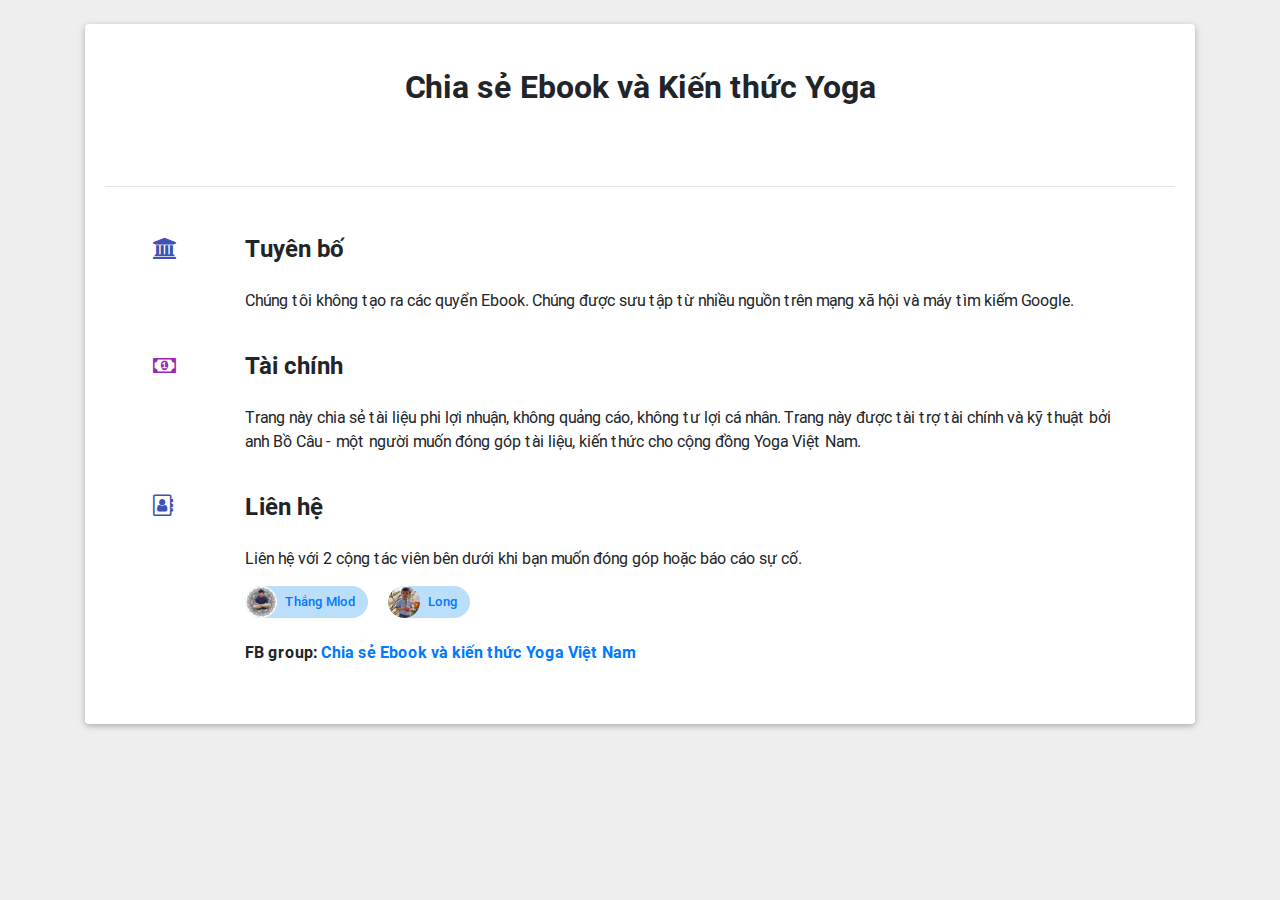
<file: index.html>
<!DOCTYPE html>
<html lang="en">

<head>
  <!-- Required meta tags always come first -->
  <meta charset="utf-8">
  <meta name="viewport" content="width=device-width, initial-scale=1, shrink-to-fit=no">
  <meta http-equiv="x-ua-compatible" content="ie=edge">
  <title>Chia sẻ Ebook & Kiến thức Yoga</title>

  <!-- Font Awesome -->
  <link rel="stylesheet" href="https://maxcdn.bootstrapcdn.com/font-awesome/4.7.0/css/font-awesome.min.css">
  <!-- Bootstrap core CSS -->
  <link href="css/bootstrap.min.css" rel="stylesheet">
  <!-- Material Design Bootstrap -->
  <link href="css/mdb.min.css" rel="stylesheet">

 

</head>

<body>

  <!--Main Navigation-->
  <main>

  
    <!--Intro Section-->
          <div class="container h-100 d-flex justify-content-center align-items-center">

            <!--Grid row-->
            <div class="row  mt-4 mb-4">

              <!--Grid column-->
              <div class="col-md-12">

                <div class="card">
                  <div class="card-body">

                    <h2 class="font-weight-bold my-4 text-center mb-5 mt-4 font-weight-bold">
                      <strong>Chia sẻ Ebook và Kiến thức Yoga</strong>
                    </h2>
                     <div class="row mt-5">
                    	<div class="col-md-12">
                    		<table class="table">
    
                            <!--Table body-->
                            <tbody class="tbl_list">
                            
                            </tbody>
                            <!--Table body-->
                        </table>
                    	</div>

                    		
                    </div>
                
                    <hr>
                    <!--Grid row-->
                    <div class="row mt-5">
					   <div class="col-md-12 ml-lg-5 ml-md-3">

                        <!--Grid row-->
                        <div class="row pb-4">
                          <div class="col-2 col-lg-1">
                            <i class="fa fa-bank indigo-text fa-lg"></i>
                          </div>
                          <div class="col-10">
                            <h4 class="font-weight-bold mb-4">
                              <strong>Tuyên bố</strong>
                            </h4>
                            <p class="">Chúng tôi không tạo ra các quyển Ebook. Chúng được sưu tập từ nhiều nguồn trên mạng xã hội và máy tìm kiếm Google.</p>
                          </div>
                        </div>
                        <!--Grid row-->
                         <div class="row pb-4">
                          <div class="col-2 col-lg-1">
                            <i class="fa fa-money purple-text fa-lg"></i>
                          </div>
                          <div class="col-10">
                            <h4 class="font-weight-bold mb-4">
                              <strong>Tài chính</strong>
                            </h4>
                            <p class="">Trang này chia sẻ tài liệu phi lợi nhuận, không quảng cáo, không tư lợi cá nhân. Trang này được tài trợ tài chính và kỹ thuật bởi anh Bồ Câu - một người muốn đóng góp tài liệu, kiến thức cho cộng đồng Yoga Việt Nam.</p>
                          </div>
                        </div>
                        <!--Grid row-->
						
                        <!--Grid row-->
                        <!--Grid row-->
						<div class="row pb-4">
						  <div class="col-2 col-lg-1">
						    <i class="fa fa-address-book-o indigo-text fa-lg"></i>
						  </div>
						  <div class="col-10">
						    <h4 class="font-weight-bold mb-4">
						      <strong>Liên hệ</strong>
						    </h4>
						    <p class="">Liên hệ với 2 cộng tác viên bên dưới khi bạn muốn đóng góp hoặc báo cáo sự cố. </p>
						   <div class="chip blue lighten-4 waves-effect waves-effect">
						        <img src="thang.jpg" alt="Contact Person"><a href="https://www.facebook.com/thangmlod">Thắng Mlod</a>
						    </div>
						    <div class="chip blue lighten-4 waves-effect waves-effect">
						        <img src="long.jpg" alt="Contact Person"> <a href="https://www.facebook.com/longvuonghuynh">Long</a>
						    </div>
						    

						     <p class="">
						     	<strong>FB group: <a href="https://www.facebook.com/groups/1895023257286614/">Chia sẻ Ebook và kiến thức Yoga Việt Nam</a></strong></p>
						  </div>
						</div>
						<!--Grid row-->
                      </div>
                  	
			       </div>
                    <!--Grid row-->

                  </div>
                </div>

              </div>
              <!--Grid column-->

            </div>
            <!--Grid row-->

          </div>
      
  </main>
  <!--Main Navigation-->

  <!--  SCRIPTS  -->
  <!-- JQuery -->
  <script type="text/javascript" src="js/jquery-3.3.1.min.js"></script>
  <!-- Bootstrap tooltips -->
  <script type="text/javascript" src="js/popper.min.js"></script>
  <!-- Bootstrap core JavaScript -->
  <script type="text/javascript" src="js/bootstrap.min.js"></script>
  <!-- MDB core JavaScript -->
  <script type="text/javascript" src="js/mdb.min.js"></script>
  <script>
    new WOW().init();
  </script>
  <script>
  	function dsp(json){
  		var entries = json.feed.entry;
  		for (var i in entries){
        console.log(entries[i]);
  			var link = entries[i].link[2];
  			var href = link.href;
  			var s = href.split("/");
  			var id = s[s.length-1].replace(".html","");
  			var content = $($(entries[i].content.$t)[0]).find(".entry-content").text();
  			content = content.replace("Book Description:","");
  			content = $.trim(content);
        content = content.split(/\s+/).slice(0,49).join(" ")+"... ";

        var dl_btn = '<div class="row mt-2">'
                     +'<div class="col-sm-12">'
                     +'   <div class="text-center">'
                     +'     <a  href="'+href+'" class="btn btn-success btn-sm"><i class="fa fa-download"></i>&nbsp;&nbsp;Download</button>'
                     +'  </div>'
                     +'</div>'
                    +'</div>';
        content +=dl_btn;
  
  			var title= link.title;
  			var idx= parseInt(i)+1;
  			var color = 'btn-indigo';
  			if (i%2==0){
  				color = 'btn-unique';
  			}
  			$(".tbl_list").append(
  						'<tr id="'+id+'">'
                        +'<td><a class="text-left btn-lg btn '+color+' btn-block waves-effect waves-light" href="'+href+'">'+idx+".&nbsp;&nbsp;&nbsp;"+title+'</a><br/><br>'+content+'</td>'
                  		+'</tr>'
  				);
  		
  		}

  		var href= $(location).attr('href');
  		var anchor = href.substr(href.indexOf("#"),1000);
      if (anchor.indexOf("#")>=0)

  		 $('html, body').animate({
	        scrollTop: $(anchor).offset().top
	    }, 2000);
  	}

   
  </script>
  <script src="https://videvs.blogspot.com/feeds/posts/default/-/Yoga?alt=json-in-script&callback=dsp&max-results=500"></script>
</body>

</html>
</file>
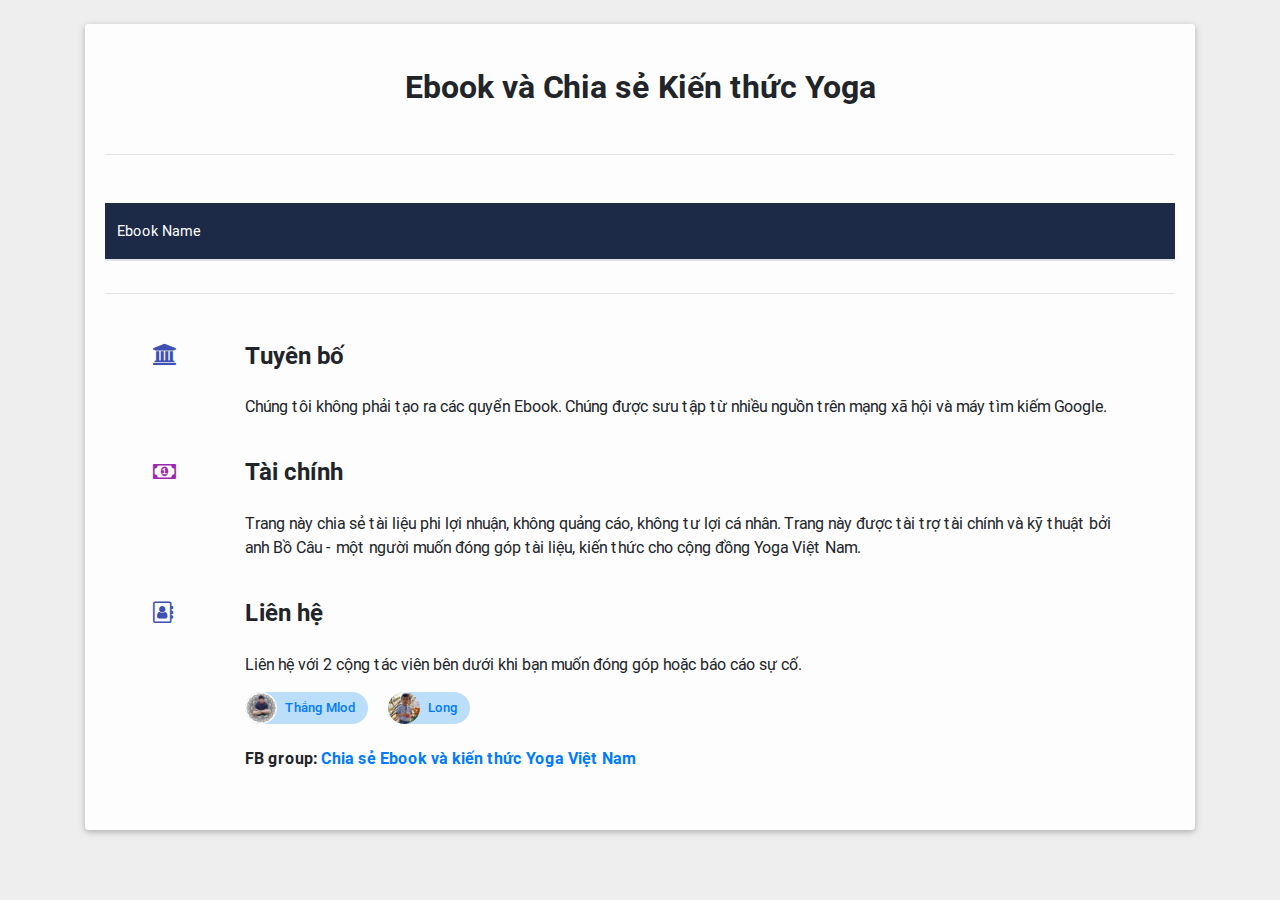
<file: html/pages/index.html>
<!DOCTYPE html>
<html lang="en">

<head>
  <!-- Required meta tags always come first -->
  <meta charset="utf-8">
  <meta name="viewport" content="width=device-width, initial-scale=1, shrink-to-fit=no">
  <meta http-equiv="x-ua-compatible" content="ie=edge">
  <title>Chia sẻ Ebook & Kiến thức Yoga</title>

  <!-- Font Awesome -->
  <link rel="stylesheet" href="https://maxcdn.bootstrapcdn.com/font-awesome/4.7.0/css/font-awesome.min.css">
  <!-- Bootstrap core CSS -->
  <link href="../../css/bootstrap.min.css" rel="stylesheet">
  <!-- Material Design Bootstrap -->
  <link href="../../css/mdb.min.css" rel="stylesheet">

  <style>
    html,
    body,
    header,
    .view {
      height: 100%;
    }

    @media (min-width: 851px) and (max-width: 1440px) {
      html,
      body,
      header,
      .view {
        height: 850px;
      }
    }

    @media (min-width: 800px) and (max-width: 850px) {
      html,
      body,
      header,
      .view {
        height: 1000px;
      }
    }

    @media (min-width: 451px) and (max-width: 740px) {
      html,
      body,
      header,
      .view {
        height: 1200px;
      }
    }

    @media (max-width: 450px) {
      html,
      body,
      header,
      .view {
        height: 1400px;
      }
    }

    .intro-2 {
      background: url("http://mdbootstrap.com/img/Photos/Others/forest1.jpg")no-repeat center center;
      background-size: cover;
    }

    .top-nav-collapse {
      background-color: #3f51b5 !important;
    }

    .navbar:not(.top-nav-collapse) {
      background: transparent !important;
    }

    @media (max-width: 768px) {
      .navbar:not(.top-nav-collapse) {
        background: #3f51b5 !important;
      }
    }
    @media (min-width: 800px) and (max-width: 850px) {
        .navbar:not(.top-nav-collapse) {
            background: #3f51b5!important;
        }
    }

    .rgba-gradient {
      background: -webkit-linear-gradient(98deg, rgba(22, 91, 231, 0.5), rgba(255, 32, 32, 0.5) 100%);
      background: -webkit-gradient(linear, 98deg, from(rgba(22, 91, 231, 0.5)), to(rgba(255, 32, 32, 0.5)));
      background: linear-gradient(to 98deg, rgba(22, 91, 231, 0.5), rgba(255, 32, 32, 0.5) 100%);
    }

    .card {
      background-color: rgba(255, 255, 255, 0.85);
    }

    h6 {
      line-height: 1.7;
    }
  </style>

</head>

<body>

  <!--Main Navigation-->
  <main>

  
    <!--Intro Section-->
          <div class="container h-100 d-flex justify-content-center align-items-center">

            <!--Grid row-->
            <div class="row  mt-4 mb-4">

              <!--Grid column-->
              <div class="col-md-12">

                <div class="card">
                  <div class="card-body">

                    <h2 class="font-weight-bold my-4 text-center mb-5 mt-4 font-weight-bold">
                      <strong>Ebook và Chia sẻ Kiến thức Yoga</strong>
                    </h2>
                    <hr>
                    <div class="row mt-5">
                    	<div class="col-md-12">
                    		<table class="table">

                            <!--Table head-->
                            <thead class="mdb-color darken-3">
                                <tr class="text-white">
                                    <th>Ebook Name</th>
                                </tr>
                            </thead>
                            <!--Table head-->

                            <!--Table body-->
                            <tbody class="tbl_list">
                            
                            </tbody>
                            <!--Table body-->
                        </table>
                    	</div>

                    		
                    </div>
                    <hr>
                    <!--Grid row-->
                    <div class="row mt-5">
					   <div class="col-md-12 ml-lg-5 ml-md-3">

                        <!--Grid row-->
                        <div class="row pb-4">
                          <div class="col-2 col-lg-1">
                            <i class="fa fa-bank indigo-text fa-lg"></i>
                          </div>
                          <div class="col-10">
                            <h4 class="font-weight-bold mb-4">
                              <strong>Tuyên bố</strong>
                            </h4>
                            <p class="">Chúng tôi không phải tạo ra các quyển Ebook. Chúng được sưu tập từ nhiều nguồn trên mạng xã hội và máy tìm kiếm Google.</p>
                          </div>
                        </div>
                        <!--Grid row-->
                         <div class="row pb-4">
                          <div class="col-2 col-lg-1">
                            <i class="fa fa-money purple-text fa-lg"></i>
                          </div>
                          <div class="col-10">
                            <h4 class="font-weight-bold mb-4">
                              <strong>Tài chính</strong>
                            </h4>
                            <p class="">Trang này chia sẻ tài liệu phi lợi nhuận, không quảng cáo, không tư lợi cá nhân. Trang này được tài trợ tài chính và kỹ thuật bởi anh Bồ Câu - một người muốn đóng góp tài liệu, kiến thức cho cộng đồng Yoga Việt Nam.</p>
                          </div>
                        </div>
                        <!--Grid row-->
						
                        <!--Grid row-->
                        <!--Grid row-->
						<div class="row pb-4">
						  <div class="col-2 col-lg-1">
						    <i class="fa fa-address-book-o indigo-text fa-lg"></i>
						  </div>
						  <div class="col-10">
						    <h4 class="font-weight-bold mb-4">
						      <strong>Liên hệ</strong>
						    </h4>
						    <p class="">Liên hệ với 2 cộng tác viên bên dưới khi bạn muốn đóng góp hoặc báo cáo sự cố. </p>
						   <div class="chip blue lighten-4 waves-effect waves-effect">
						        <img src="thang.jpg" alt="Contact Person"><a href="https://www.facebook.com/thangmlod">Thắng Mlod</a>
						    </div>
						    <div class="chip blue lighten-4 waves-effect waves-effect">
						        <img src="long.jpg" alt="Contact Person"> <a href="https://www.facebook.com/longvuonghuynh">Long</a>
						    </div>
						    

						     <p class="">
						     	<strong>FB group: <a href="https://www.facebook.com/groups/1895023257286614/">Chia sẻ Ebook và kiến thức Yoga Việt Nam</a></strong></p>
						  </div>
						</div>
						<!--Grid row-->
                      </div>
                  	
			       </div>
                    <!--Grid row-->

                  </div>
                </div>

              </div>
              <!--Grid column-->

            </div>
            <!--Grid row-->

          </div>
      
  </main>
  <!--Main Navigation-->

  <!--  SCRIPTS  -->
  <!-- JQuery -->
  <script type="text/javascript" src="../../js/jquery-3.3.1.min.js"></script>
  <!-- Bootstrap tooltips -->
  <script type="text/javascript" src="../../js/popper.min.js"></script>
  <!-- Bootstrap core JavaScript -->
  <script type="text/javascript" src="../../js/bootstrap.min.js"></script>
  <!-- MDB core JavaScript -->
  <script type="text/javascript" src="../../js/mdb.min.js"></script>
  <script>
    new WOW().init();
  </script>
  <script>
  	function dsp(json){
  		var entries = json.feed.entry;
  		for (var i in entries){
  			var link = entries[i].link[2];
  			var href = link.href;
  			var s = href.split("/");
  			var id = s[s.length-1].replace(".html","");
  			console.log(id);
  			var title= link.title;
  			var idx= parseInt(i)+1;
  			var color = 'btn-indigo';
  			if (i%2==0){
  				color = 'btn-unique';
  			}
  			$(".tbl_list").append(
  						'<tr id="'+id+'">'
                        +'<td><a class="text-left btn-lg btn '+color+' btn-block waves-effect waves-light" href="'+href+'">'+idx+".&nbsp;&nbsp;&nbsp;"+title+'</a></td>'
                  		+'</tr>'
  				);
  			console.log(link);

  		}
  	}

  </script>
  <script src="https://videvs.blogspot.com/feeds/posts/default/-/Yoga?alt=json-in-script&callback=dsp&max-results=500"></script>
</body>

</html>
</file>
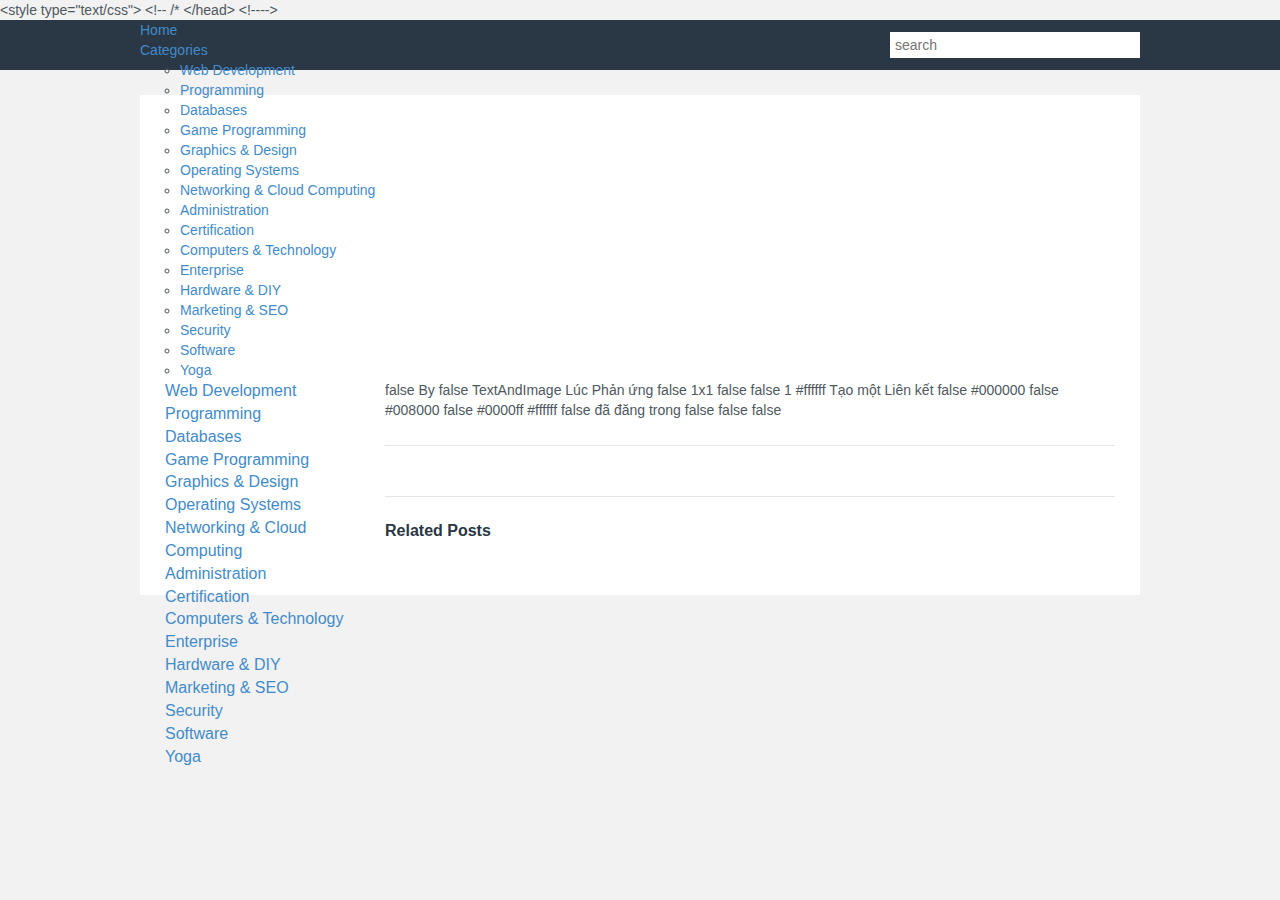
<file: template/videvs.html>
<?xml version="1.0" encoding="UTF-8" ?>
<!DOCTYPE html>
<html b:css='false' b:js='false' b:version='2' class='v2' expr:dir='data:blog.languageDirection' expr:lang='data:blog.locale' xmlns='http://www.w3.org/1999/xhtml' xmlns:b='http://www.google.com/2005/gml/b' xmlns:data='http://www.google.com/2005/gml/data' xmlns:expr='http://www.google.com/2005/gml/expr'>
<head>

	<b:if cond='data:blog.pageType == &quot;index&quot;'>
		<title><data:blog.pageTitle/></title>
	<b:else/>
		<title><data:blog.pageName/> - <data:blog.title/></title>
	</b:if>
	<meta content='width=device-width, initial-scale=1.0' name='viewport'/><meta expr:content='data:blog.canonicalUrl' property='og:url'/> 
	<b:if cond='data:blog.pageType == &quot;item&quot;'>
		<meta content='350' property='og:image:width'/><meta content='490' property='og:image:height'/><meta expr:content='data:blog.postImageUrl' property='og:image'/> 
	</b:if>
	<b:if cond='data:blog.url == data:blog.homepageUrl'>
		<meta content='Hệ thống tải Ebook PDF nhanh nhất' name='description'/>
		<meta content='https://4.bp.blogspot.com/-1zPx8FKBL8k/XD_wYj3uijI/AAAAAAAA1ms/zcswKwXu5eY0Bo_DFXBHBX_BcQuCjxPcACLcBGAs/s1600/Format-eBook-700x375.jpg' property='og:image'/> 
		<meta content='Ebooks PDF, ePUB, .NET, Java, Python, PHP, HTML5, CSS, Arduino, Yoga' name='keywords'/>
	</b:if>
   &lt;style type=&quot;text/css&quot;&gt;
&lt;!-- /*<b:skin><![CDATA[*/]]></b:skin>
<style type='text/css'>

img{border:0}body{margin:0}article,aside,footer,header,section{display:block}a{background:0 0}a:active,a:hover{outline:0}h1{margin:.67em 0}img{vertical-align:middle}@media print{img{page-break-inside:avoid}*{text-shadow:none!important;color:#000!important;background:0 0!important;box-shadow:none!important}a,a:visited{text-decoration:underline}a[href]:after{content:&#39; (&#39; attr(href) &#39; )&#39;}img{max-width:100%!important}@page{margin:2cm .5cm}h3,p{orphans:3;widows:3}h3{page-break-after:avoid}}*,:after,:before{-webkit-box-sizing:border-box;-moz-box-sizing:border-box;box-sizing:border-box}html{font-family:sans-serif;-ms-text-size-adjust:100%;-webkit-text-size-adjust:100%;font-size:62.5%;-webkit-tap-highlight-color:transparent}body{font-family:&#39; Open Sans&#39;,Arial,Verdana,sans-serif;font-size:14px;line-height:1.428571429;color:#4e5860;background-color:#f2f2f2}a{color:#428bca;text-decoration:none}a:focus,a:hover{color:#2a6496;text-decoration:underline}a:focus{outline:dotted thin;outline:-webkit-focus-ring-color auto 5px;outline-offset:-2px}h1,h3,h4{margin-bottom:10px}h1,h3,h4{font-family:&#39; Open Sans&#39;,Arial,Verdana,sans-serif;font-weight:300;line-height:1.1;color:inherit}h1,h3{margin-top:20px}h4{margin-top:10px}h1{font-size:36px}h3{font-size:24px}h4{font-size:18px}p{margin:0 0 10px}dl,ul{margin-top:0}ul ul{margin-bottom:0}dl{margin-bottom:20px}ul{margin-bottom:10px}dd,dt{line-height:1.428571429}dt{font-weight:700}dd{margin-left:0}.clearfix:after{clear:both}.pagination{display:inline-block}.pagination{padding-left:0;margin:20px 0;border-radius:4px}

.clearfix:after,.clearfix:before{content:&quot; &quot;;display:table}.center-block{display:block;margin-left:auto;margin-right:auto}.pull-right{float:right!important}.pull-left{float:left!important}.hide{display:none!important}
.list-categories&gt;li&gt;a,.single-post .entry-meta .entry-actions a:hover,.widget-title{color:#ff4629}body{font-family:&quot;Open Sans&quot;,Arial,Verdana,sans-serif}.categories-links a{background-color:#ff4629}.categories-links a:hover{background-color:#eb3215}.pagination a:focus,.pagination a:hover,.pagination span.current{background-color:#ff4629;border-color:#ff4629}

.trans{-webkit-transition:all .3s;transition:all .3s }::-moz-selection{background-color:#38485a;color:#fff }::selection{background-color:#38485a;color:#fff }a{text-decoration:none;-webkit-transition:all .3s;transition:all .3s }a:hover{color:#428bca;text-decoration:none }h1,h6{color:#2a3744;font-size:24px }h2{font-size:22px }h3{font-size:16px;margin:15px 0;font-weight:700;color:#2a3744 }h4{font-size:16px;margin:0 0 15px;font-style:italic }h5{font-size:12px;color:#999 }.entry-content p.wp-caption-text,.entry-content p.gallery-caption,article.type-page .the-content p.wp-caption-text,article.type-page .the-content p.gallery-caption{color:#999;font-size:12px;text-align:center }.sticky .post-format-badge{color:#2999c4 }.bypostauthor&gt; article.comment .commenter a{color:#1abc9c }.aligncenter,div.aligncenter{display:block;margin:5px auto }.alignright{float:right;margin:5px 0 20px 20px }.alignleft{float:left;margin:5px 20px 20px 0 }.aligncenter{display:block;margin:5px auto }a img.alignright{float:right;margin:5px 0 20px 20px }a img.alignnone{margin:5px 20px 20px 0 }a img.alignleft{float:left;margin:5px 20px 20px 0 }a img.aligncenter{display:block;margin-left:auto;margin-right:auto }.wp-caption{background:#fff;max-width:100%;padding:5px 0 10px;text-align:center }.wp-caption.alignnone{margin:5px 20px 20px 0 }.wp-caption.alignleft{margin:5px 20px 20px 0 }.wp-caption.alignright{margin:5px 0 20px 20px }.wp-caption img{border:0;height:auto;margin:0;max-width:100%;padding:0;width:auto;border-radius:2px }.wp-caption p.wp-caption-text,article.type-page .the-content .wp-caption p.wp-caption-text{font-size:11px;line-height:17px;margin:0;padding:8px 0 0 }.site-header{position:relative;top:0;left:0;z-index:999;width:100%;padding:0 15px;background:#2a3744 }.nav-inner{max-width:1000px;width:100%;margin:0 auto;background:#2a3744;height:50px }.nav-inner .main-navigation{float:left }.nav-inner .site-nav{margin:0;padding:0;list-style:none;font-weight:lighter }.nav-inner .site-nav&gt; li{float:left;line-height:50px;position:relative }.nav-inner .site-nav&gt; li.current-page&gt; a{background-color:#3d5064 }.nav-inner .site-nav&gt; li&gt; a{padding:16px;font-size:16px;line-height:18px;color:#c0ccdb;-webkit-transition:all .3s;transition:all .3s }.nav-inner .site-nav&gt; li&gt; a:hover{background-color:#3d5064 }.nav-inner .site-nav&gt; li .sub-menu{position:absolute;top:100%;left:0;margin:0;padding:0;list-style:none;display:none;background-color:#171d24;z-index:999 }.nav-inner .site-nav&gt; li .sub-menu .sub-menu{position:absolute;left:100%;top:0 }.nav-inner .site-nav&gt; li .sub-menu li{position:relative;float:none }.nav-inner .site-nav&gt; li .sub-menu li a{font-size:14px;line-height:18px;padding:7px 22px 11px;border-bottom:1px solid rgba(255,255,255,.1);color:#a0b2c8;min-width:120px;white-space:nowrap;display:block }.nav-inner .site-search{line-height:50px;float:right }.nav-inner .site-search .searchform{position:relative }.nav-inner .site-search .searchform #s{width:250px;height:26px;font-size:14px;line-height:16px;background:#fff;border:none;padding:5px 30px 5px 5px;outline:none;box-shadow:none }.nav-inner .site-search .searchform #searchsubmit{position:absolute;width:30px;height:30px;right:0;top:5px;background:0 0;outline:none;box-shadow:none;border:none;z-index:999 }.nav-inner .site-search .searchform .search-icon{font-size:18px;position:absolute;right:5px;top:0;z-index:998 }.site-content{padding:25px;max-width:1000px;width:100%;background:#fff;min-height:500px;display:block;margin:25px auto }.top-content{padding:0 10px 10px;max-width:1000px;width:100%;background:#fff;display:block;margin:25px auto }.site-content.site-read-mod{max-width:1000px;padding:25px;width:100% }.site-content.site-read-mod #side-content,.site-content.site-read-mod #secondary{display:none }.site-content.site-read-mod #primary{padding:0;width:100% }.site-content.site-read-mod #main-content{width:100%;padding:0 }#primary{float:left }#side-content{width:220px;float:left }#read-main-content{padding:0;width:950px;float:left;overflow:hidden }#main-content{padding:0;width:730px;float:left;overflow:hidden }#main-content img{max-width:100%;height:auto }#secondary{width:0;float:right }.list-categories{margin:0;padding:0;list-style:none;font-size:16px }.list-categories&gt; li{margin-bottom:15px }.list-categories&gt; li&gt; a{line-height:16px;margin-bottom:10px;font-weight:700;color:#ff4629 }.list-categories&gt; li .sub-menu{margin:0;padding:6px 0 0;list-style:none;font-size:14px }.list-categories&gt; li .sub-menu li a{color:#38485a;line-height:30px }.list-categories&gt; li .sub-menu li a:hover{color:#428bca }.page-header{margin-top:0 }.page-title{margin:0;line-height:30px;margin-bottom:10px }.entry-meta{font-size:12px;color:#999;margin-bottom:5px }.it-bottom{margin-top:20px;width:100%;text-align:left;margin-bottom:10px }.it-top{margin-top:10px;width:100%;text-align:center }.download-size{}.download-links{font-weight:500;display:block;color:#000;font-size:14px;margin-bottom:10px }.download-links a{padding:0 20px;margin-right:5px;color:#fff;display:inline-block;text-align:center;background-color:#ff4629;line-height:30px;height:30px }.download-links a:hover{background-color:#f52100 }.post-list{position:relative;padding:0 0 25px;margin-bottom:25px;border-bottom:1px solid #e5e5e5 }.post-list .entry-thumbnail{margin:0;background-color:#e4e4e4;width:17.8%;float:left;overflow:hidden }.post-list .entry-thumbnail img{width:100%;height:auto }.entry-body-thumbnail{margin:0;background-color:#fff;width:37%;height:100%;float:left;overflow:hidden;margin-top:4px }.entry-body-thumbnail img{width:100%;height:auto }.entry-details-body{color:#2a3744;font-size:14px;width:58%;max-width:745px;float:right }.post-list .entry-body{width:79%;max-width:745px;float:right }.post-list .entry-title{font-weight:400;margin:0 0 10px }.post-list .entry-title a{color:#555 }.post-list .entry-title a:hover{color:#111 }.entry-author{color:#999 }.entry-author a{color:#999 }.entry-author a:hover{color:#428bca }.entry-details{color:#555;padding:7px 15px;position:absolute;font-size:14px }.table{width:100%;margin-bottom:20px }.book-detail{margin-left:42%;color:#2a3744;max-width:745px;height:345px }.book-detail dl{font-size:14px }.book-detail dl dt{float:left;padding:10px 0 13px;width:100px }.book-detail dl dd{margin-left:30px;padding:10px 0 13px;min-height:33;height:auto!important;height:33 }.book-detail dl dd em{color:#2a3744 }.dl.nums{}.book-detail dl.nums dt{padding-top:15px }.book-detail dl.nums dd em{font-size:26px }.post-pagination{text-align:center;margin:15px auto }.post-pagination a{position:relative;padding:3px 4px;margin-right:7px;color:#fff;background-color:#dadada;border-radius:3px;-webkit-border-radius:3px;text-align:center }.navigation-paging{display:block;margin:0 0 1.5em;overflow:hidden }.screen-reader-text{clip:rect(1px,1px,1px,1px);position:absolute!important }.pagination{float:right;margin:20px 0 }.pagination ul{display:inline-block;*display:inline;margin-bottom:0;margin-left:0;border-radius:4px;*zoom:1;box-shadow:0 1px 2px rgba(0,0,0,.05) }.pagination ul&gt; li{display:inline }.pagination a,.pagination span{float:left;padding:2px 8px;line-height:20px;text-decoration:none;font-weight:400;background-color:#fafafa;border:1px solid #ddd;color:#828282;margin-left:5px }.pagination a:hover,.pagination a:focus,.pagination span.current{background-color:#ff4629;color:#fff;border-color:#ff4629 }.pagination span.current{color:#fff;border-color:#ff4629;cursor:default }.post-navigation .nav-links{border:1px solid #e5e5e5;padding:5px 0 }.post-navigation .nav-links .nav-previous,.post-navigation .nav-links .nav-next{width:50%;float:right;padding:0 10px;overflow:hidden }.post-navigation .nav-links .nav-previous{float:left;border-right:1px solid #e5e5e5 }.single-post .entry-title{margin:0 0 15px }.single-title{margin:0 0 15px }.secondary-title{font-size:16px;margin:5px 0 15px;font-style:italic }.single-post .entry-meta{color:#999;font-size:14px;border-width:1px 0;border-style:solid;border-color:#e5e5e5;padding:10px 0;line-height:30px;margin:0 0 15px }.single-post .entry-meta .download-links{display:inline-block;margin-bottom:0 }.single-post .entry-meta .entry-actions{float:right }.single-post .entry-meta .entry-actions a{margin-left:5px;color:#444;font-size:14px;line-height:30px }.entry-content{color:#2a3744;font-size:14px }.single-post .entry-meta .entry-actions a:hover{color:#ff4629 }.single-post .entry-footer{margin-top:15px }.single-post .entry-tags{padding-bottom:14px }.single-post .entry-box{margin-bottom:15px }.alert a{color:#245269;font-weight:700 }.alert a:hover{text-decoration:underline }td#next{text-align:right }td#prev{text-align:left }td#next a,td#prev a{color:#777;text-decoration:none;font-weight:700;padding-top:10px;display:block;text-transform:uppercase }td#prev a{text-align:left }td#next a{text-align:right }.widget_calendar .widget-wrapper{padding:10px }.site-footer{width:100%;background:#212a34;padding:15px }.site-footer .footer-area{max-width:1000px;width:100%;margin:0 auto }.site-footer .footer-area .footer-nav ul{margin:0 40px 0 0;padding:0;list-style:none;float:left }.site-footer .footer-area .footer-nav ul li a{color:#556678;line-height:30px }.site-footer .footer-area .footer-nav ul li a:hover{color:#6a7f96 }.site-footer .footer-area .site-info{text-align:center;margin-top:0;padding-top:0;color:#556678 }.related_post_title{font-size:16px;margin:0 0 15px;font-weight:700;color:#2a3744 }.wp_rp_wrap .related_post_title{clear:both;padding:0!important;margin:0!important }div.wp_rp_content{display:inline-block!important }div.wp_rp_footer{text-align:right!important;overflow:hidden!important }div.wp_rp_footer a{color:#999!important;font-size:11px!important;text-decoration:none!important;display:inline-block!important }div.wp_rp_footer a.wp_rp_edit{color:#fff!important;font-size:14px!important;text-decoration:underline!important;font-weight:700!important;background:#f79124!important;border-radius:2px!important;padding:3px 6px }ul.related_post{display:inline-block!important;position:relative!important;margin:0!important;padding:0!important }ul.related_post li{position:relative!important;display:inline-block!important;vertical-align:top!important;zoom:1!important;*display:inline!important;width:165px!important;margin:15px 10px 15px 0!important;padding:0!important;background:0 0!important }ul.related_post li a{position:relative!important;display:block!important;font-size:14px!important;line-height:1.6em!important;text-decoration:none!important;margin-bottom:5px!important;text-indent:0!important }ul.related_post li img{display:block!important;width:165px!important;height:210px!important;max-width:100%!important;margin:0!important;padding:0!important;background:0 0!important;border:none!important;border-radius:3px!important;box-shadow:0 1px 4px rgba(0,0,0,.2)!important }ul.related_post li a img.wp_rp_santa_hat{display:none!important }ul.related_post li small{font-size:80% }@media screen and (max-width:480px){ul.related_post li{display:inline-block!important;width:150px!important;clear:both!important }ul.related_post li a:nth-child(1){float:left!important }ul.related_post li a:nth-child(2){font-size:14px!important }}@media(max-width:1024px){.nav-inner{width:100% }.site-content{width:100%;padding-right:0;position:relative }.site-footer{width:100% }.site-footer .footer-area{width:100% }#primary{position:relative;width:100%;padding-left:220px }#side-content{position:absolute;left:0 }#main-content{padding:0 25px;width:100% }ul.related_post li{position:relative!important;display:inline-block!important;vertical-align:top!important;zoom:1!important;*display:inline!important;width:158px!important;margin:15px 10px 15px 0!important;padding:0!important;background:0 0!important }ul.related_post li a{position:relative!important;display:block!important;font-size:14px!important;line-height:1.6em!important;text-decoration:none!important;margin-bottom:5px!important;text-indent:0!important }ul.related_post li img{display:block!important;width:158px!important;height:190px!important;max-width:100%!important;margin:0!important;padding:0!important;background:0 0!important;border:none!important;border-radius:3px!important;box-shadow:0 1px 4px rgba(0,0,0,.2)!important }}@media(max-width:1023px){#primary{padding-left:0;padding-right:30px }#main-content{float:none;padding:0 }#side-content{position:relative;left:0;float:none;padding-bottom:25px;margin-bottom:25px;border-bottom:1px solid #e5e5e5;width:100% }#side-content .list-categories li{float:left;margin-right:15px;margin-bottom:0 }#side-content .list-categories li .sub-menu{display:none }#side-content{display:none }ul.related_post li{position:relative!important;display:inline-block!important;vertical-align:top!important;zoom:1!important;*display:inline!important;width:200px!important;margin:15px 10px 15px 0!important;padding:0!important;background:0 0!important }ul.related_post li a{position:relative!important;display:block!important;font-size:14px!important;line-height:1.6em!important;text-decoration:none!important;margin-bottom:5px!important;text-indent:0!important }ul.related_post li img{display:block!important;width:200px!important;height:250px!important;max-width:100%!important;margin:0!important;padding:0!important;background:0 0!important;border:none!important;border-radius:3px!important;box-shadow:0 1px 4px rgba(0,0,0,.2)!important }}@media(max-width:980px){.site-content{max-width:950px;width:100%;padding-right:25px;margin-top:16px;margin-bottom:16px }#primary{padding-right:0 }#secondary{display:none }ul.related_post li{position:relative!important;display:inline-block!important;vertical-align:top!important;zoom:1!important;*display:inline!important;width:200px!important;margin:15px 10px 15px 0!important;padding:0!important;background:0 0!important }ul.related_post li a{position:relative!important;display:block!important;font-size:14px!important;line-height:1.6em!important;text-decoration:none!important;margin-bottom:5px!important;text-indent:0!important }ul.related_post li img{display:block!important;width:200px!important;height:250px!important;max-width:100%!important;margin:0!important;padding:0!important;background:0 0!important;border:none!important;border-radius:3px!important;box-shadow:0 1px 4px rgba(0,0,0,.2)!important }}@media(max-width:850px){.site-content{max-width:950px;width:100%;padding-right:25px;margin-top:16px;margin-bottom:16px }#primary{padding-right:0 }#secondary{display:none }ul.related_post li{position:relative!important;display:inline-block!important;vertical-align:top!important;zoom:1!important;*display:inline!important;width:158px!important;margin:15px 10px 15px 0!important;padding:0!important;background:0 0!important }ul.related_post li a{position:relative!important;display:block!important;font-size:14px!important;line-height:1.6em!important;text-decoration:none!important;margin-bottom:5px!important;text-indent:0!important }ul.related_post li img{display:block!important;width:158px!important;height:200px!important;max-width:100%!important;margin:0!important;padding:0!important;background:0 0!important;border:none!important;border-radius:3px!important;box-shadow:0 1px 4px rgba(0,0,0,.2)!important }}@media(max-width:640px){.site-content{padding-left:10px;padding-right:10px }.nav-inner .site-search .searchform #s{width:100px;height:26px;font-size:14px;line-height:16px;background:#fff;border:none;padding:5px 30px 5px 5px;outline:none;box-shadow:none }.addthis_sharing_toolbox{display:none }.post-list .download-links{display:none }.post-list .entry-title{font-size:22px }.post-list .entry-summary{display:none }.top-content{display:none }.it-bottom{display:none }.download-size{display:none }.nav-inner .site-nav&gt; li&gt; a{padding:16px 32px 16px 0 }.nav-inner .site-nav&gt; li&gt; a{padding:16px 25px 16px 0 }.nav-inner .site-nav&gt; li&gt; a:hover{background-color:#2a3744 }}
.status-msg-body,.status-msg-hidden{display:none}
</style>
 <b:include data='blog' name='google-analytics'/>
  <script type='text/javascript'>//<![CDATA[
/*jquery*/

/*!jQuery v1.11.1 | (c) 2005, 2014 jQuery Foundation, Inc. | jquery.org/license*/!function(a,b){"object"==typeof module&&"object"==typeof module.exports?module.exports=a.document?b(a,!0):function(a){if(!a.document)throw new Error("jQuery requires a window with a document");return b(a)}:b(a)}("undefined"!=typeof window?window:this,function(a,b){var c=[],d=c.slice,e=c.concat,f=c.push,g=c.indexOf,h={},i=h.toString,j=h.hasOwnProperty,k={},l="1.11.1",m=function(a,b){return new m.fn.init(a,b)},n=/^[\s\uFEFF\xA0]+|[\s\uFEFF\xA0]+$/g,o=/^-ms-/,p=/-([\da-z])/gi,q=function(a,b){return b.toUpperCase()};m.fn=m.prototype={jquery:l,constructor:m,selector:"",length:0,toArray:function(){return d.call(this)},get:function(a){return null!=a?0>a?this[a+this.length]:this[a]:d.call(this)},pushStack:function(a){var b=m.merge(this.constructor(),a);return b.prevObject=this,b.context=this.context,b},each:function(a,b){return m.each(this,a,b)},map:function(a){return this.pushStack(m.map(this,function(b,c){return a.call(b,c,b)}))},slice:function(){return this.pushStack(d.apply(this,arguments))},first:function(){return this.eq(0)},last:function(){return this.eq(-1)},eq:function(a){var b=this.length,c=+a+(0>a?b:0);return this.pushStack(c>=0&&b>c?[this[c]]:[])},end:function(){return this.prevObject||this.constructor(null)},push:f,sort:c.sort,splice:c.splice},m.extend=m.fn.extend=function(){var a,b,c,d,e,f,g=arguments[0]||{},h=1,i=arguments.length,j=!1;for("boolean"==typeof g&&(j=g,g=arguments[h]||{},h++),"object"==typeof g||m.isFunction(g)||(g={}),h===i&&(g=this,h--);i>h;h++)if(null!=(e=arguments[h]))for(d in e)a=g[d],c=e[d],g!==c&&(j&&c&&(m.isPlainObject(c)||(b=m.isArray(c)))?(b?(b=!1,f=a&&m.isArray(a)?a:[]):f=a&&m.isPlainObject(a)?a:{},g[d]=m.extend(j,f,c)):void 0!==c&&(g[d]=c));return g},m.extend({expando:"jQuery"+(l+Math.random()).replace(/\D/g,""),isReady:!0,error:function(a){throw new Error(a)},noop:function(){},isFunction:function(a){return"function"===m.type(a)},isArray:Array.isArray||function(a){return"array"===m.type(a)},isWindow:function(a){return null!=a&&a==a.window},isNumeric:function(a){return!m.isArray(a)&&a-parseFloat(a)>=0},isEmptyObject:function(a){var b;for(b in a)return!1;return!0},isPlainObject:function(a){var b;if(!a||"object"!==m.type(a)||a.nodeType||m.isWindow(a))return!1;try{if(a.constructor&&!j.call(a,"constructor")&&!j.call(a.constructor.prototype,"isPrototypeOf"))return!1}catch(c){return!1}if(k.ownLast)for(b in a)return j.call(a,b);for(b in a);return void 0===b||j.call(a,b)},type:function(a){return null==a?a+"":"object"==typeof a||"function"==typeof a?h[i.call(a)]||"object":typeof a},globalEval:function(b){b&&m.trim(b)&&(a.execScript||function(b){a.eval.call(a,b)})(b)},camelCase:function(a){return a.replace(o,"ms-").replace(p,q)},nodeName:function(a,b){return a.nodeName&&a.nodeName.toLowerCase()===b.toLowerCase()},each:function(a,b,c){var d,e=0,f=a.length,g=r(a);if(c){if(g){for(;f>e;e++)if(d=b.apply(a[e],c),d===!1)break}else for(e in a)if(d=b.apply(a[e],c),d===!1)break}else if(g){for(;f>e;e++)if(d=b.call(a[e],e,a[e]),d===!1)break}else for(e in a)if(d=b.call(a[e],e,a[e]),d===!1)break;return a},trim:function(a){return null==a?"":(a+"").replace(n,"")},makeArray:function(a,b){var c=b||[];return null!=a&&(r(Object(a))?m.merge(c,"string"==typeof a?[a]:a):f.call(c,a)),c},inArray:function(a,b,c){var d;if(b){if(g)return g.call(b,a,c);for(d=b.length,c=c?0>c?Math.max(0,d+c):c:0;d>c;c++)if(c in b&&b[c]===a)return c}return-1},merge:function(a,b){var c=+b.length,d=0,e=a.length;while(c>d)a[e++]=b[d++];if(c!==c)while(void 0!==b[d])a[e++]=b[d++];return a.length=e,a},grep:function(a,b,c){for(var d,e=[],f=0,g=a.length,h=!c;g>f;f++)d=!b(a[f],f),d!==h&&e.push(a[f]);return e},map:function(a,b,c){var d,f=0,g=a.length,h=r(a),i=[];if(h)for(;g>f;f++)d=b(a[f],f,c),null!=d&&i.push(d);else for(f in a)d=b(a[f],f,c),null!=d&&i.push(d);return e.apply([],i)},guid:1,proxy:function(a,b){var c,e,f;return"string"==typeof b&&(f=a[b],b=a,a=f),m.isFunction(a)?(c=d.call(arguments,2),e=function(){return a.apply(b||this,c.concat(d.call(arguments)))},e.guid=a.guid=a.guid||m.guid++,e):void 0},now:function(){return+new Date},support:k}),m.each("Boolean Number String Function Array Date RegExp Object Error".split(" "),function(a,b){h["[object "+b+"]"]=b.toLowerCase()});function r(a){var b=a.length,c=m.type(a);return"function"===c||m.isWindow(a)?!1:1===a.nodeType&&b?!0:"array"===c||0===b||"number"==typeof b&&b>0&&b-1 in a}var s=function(a){var b,c,d,e,f,g,h,i,j,k,l,m,n,o,p,q,r,s,t,u="sizzle"+-new Date,v=a.document,w=0,x=0,y=gb(),z=gb(),A=gb(),B=function(a,b){return a===b&&(l=!0),0},C="undefined",D=1<<31,E={}.hasOwnProperty,F=[],G=F.pop,H=F.push,I=F.push,J=F.slice,K=F.indexOf||function(a){for(var b=0,c=this.length;c>b;b++)if(this[b]===a)return b;return-1},L="checked|selected|async|autofocus|autoplay|controls|defer|disabled|hidden|ismap|loop|multiple|open|readonly|required|scoped",M="[\\x20\\t\\r\\n\\f]",N="(?:\\\\.|[\\w-]|[^\\x00-\\xa0])+",O=N.replace("w","w#"),P="\\["+M+"*("+N+")(?:"+M+"*([*^$|!~]?=)"+M+"*(?:'((?:\\\\.|[^\\\\'])*)'|\"((?:\\\\.|[^\\\\\"])*)\"|("+O+"))|)"+M+"*\\]",Q=":("+N+")(?:\\((('((?:\\\\.|[^\\\\'])*)'|\"((?:\\\\.|[^\\\\\"])*)\")|((?:\\\\.|[^\\\\()[\\]]|"+P+")*)|.*)\\)|)",R=new RegExp("^"+M+"+|((?:^|[^\\\\])(?:\\\\.)*)"+M+"+$","g"),S=new RegExp("^"+M+"*,"+M+"*"),T=new RegExp("^"+M+"*([>+~]|"+M+")"+M+"*"),U=new RegExp("="+M+"*([^\\]'\"]*?)"+M+"*\\]","g"),V=new RegExp(Q),W=new RegExp("^"+O+"$"),X={ID:new RegExp("^#("+N+")"),CLASS:new RegExp("^\\.("+N+")"),TAG:new RegExp("^("+N.replace("w","w*")+")"),ATTR:new RegExp("^"+P),PSEUDO:new RegExp("^"+Q),CHILD:new RegExp("^:(only|first|last|nth|nth-last)-(child|of-type)(?:\\("+M+"*(even|odd|(([+-]|)(\\d*)n|)"+M+"*(?:([+-]|)"+M+"*(\\d+)|))"+M+"*\\)|)","i"),bool:new RegExp("^(?:"+L+")$","i"),needsContext:new RegExp("^"+M+"*[>+~]|:(even|odd|eq|gt|lt|nth|first|last)(?:\\("+M+"*((?:-\\d)?\\d*)"+M+"*\\)|)(?=[^-]|$)","i")},Y=/^(?:input|select|textarea|button)$/i,Z=/^h\d$/i,$=/^[^{]+\{\s*\[native \w/,_=/^(?:#([\w-]+)|(\w+)|\.([\w-]+))$/,ab=/[+~]/,bb=/'|\\/g,cb=new RegExp("\\\\([\\da-f]{1,6}"+M+"?|("+M+")|.)","ig"),db=function(a,b,c){var d="0x"+b-65536;return d!==d||c?b:0>d?String.fromCharCode(d+65536):String.fromCharCode(d>>10|55296,1023&d|56320)};try{I.apply(F=J.call(v.childNodes),v.childNodes),F[v.childNodes.length].nodeType}catch(eb){I={apply:F.length?function(a,b){H.apply(a,J.call(b))}:function(a,b){var c=a.length,d=0;while(a[c++]=b[d++]);a.length=c-1}}}function fb(a,b,d,e){var f,h,j,k,l,o,r,s,w,x;if((b?b.ownerDocument||b:v)!==n&&m(b),b=b||n,d=d||[],!a||"string"!=typeof a)return d;if(1!==(k=b.nodeType)&&9!==k)return[];if(p&&!e){if(f=_.exec(a))if(j=f[1]){if(9===k){if(h=b.getElementById(j),!h||!h.parentNode)return d;if(h.id===j)return d.push(h),d}else if(b.ownerDocument&&(h=b.ownerDocument.getElementById(j))&&t(b,h)&&h.id===j)return d.push(h),d}else{if(f[2])return I.apply(d,b.getElementsByTagName(a)),d;if((j=f[3])&&c.getElementsByClassName&&b.getElementsByClassName)return I.apply(d,b.getElementsByClassName(j)),d}if(c.qsa&&(!q||!q.test(a))){if(s=r=u,w=b,x=9===k&&a,1===k&&"object"!==b.nodeName.toLowerCase()){o=g(a),(r=b.getAttribute("id"))?s=r.replace(bb,"\\$&"):b.setAttribute("id",s),s="[id='"+s+"'] ",l=o.length;while(l--)o[l]=s+qb(o[l]);w=ab.test(a)&&ob(b.parentNode)||b,x=o.join(",")}if(x)try{return I.apply(d,w.querySelectorAll(x)),d}catch(y){}finally{r||b.removeAttribute("id")}}}return i(a.replace(R,"$1"),b,d,e)}function gb(){var a=[];function b(c,e){return a.push(c+" ")>d.cacheLength&&delete b[a.shift()],b[c+" "]=e}return b}function hb(a){return a[u]=!0,a}function ib(a){var b=n.createElement("div");try{return!!a(b)}catch(c){return!1}finally{b.parentNode&&b.parentNode.removeChild(b),b=null}}function jb(a,b){var c=a.split("|"),e=a.length;while(e--)d.attrHandle[c[e]]=b}function kb(a,b){var c=b&&a,d=c&&1===a.nodeType&&1===b.nodeType&&(~b.sourceIndex||D)-(~a.sourceIndex||D);if(d)return d;if(c)while(c=c.nextSibling)if(c===b)return-1;return a?1:-1}function lb(a){return function(b){var c=b.nodeName.toLowerCase();return"input"===c&&b.type===a}}function mb(a){return function(b){var c=b.nodeName.toLowerCase();return("input"===c||"button"===c)&&b.type===a}}function nb(a){return hb(function(b){return b=+b,hb(function(c,d){var e,f=a([],c.length,b),g=f.length;while(g--)c[e=f[g]]&&(c[e]=!(d[e]=c[e]))})})}function ob(a){return a&&typeof a.getElementsByTagName!==C&&a}c=fb.support={},f=fb.isXML=function(a){var b=a&&(a.ownerDocument||a).documentElement;return b?"HTML"!==b.nodeName:!1},m=fb.setDocument=function(a){var b,e=a?a.ownerDocument||a:v,g=e.defaultView;return e!==n&&9===e.nodeType&&e.documentElement?(n=e,o=e.documentElement,p=!f(e),g&&g!==g.top&&(g.addEventListener?g.addEventListener("unload",function(){m()},!1):g.attachEvent&&g.attachEvent("onunload",function(){m()})),c.attributes=ib(function(a){return a.className="i",!a.getAttribute("className")}),c.getElementsByTagName=ib(function(a){return a.appendChild(e.createComment("")),!a.getElementsByTagName("*").length}),c.getElementsByClassName=$.test(e.getElementsByClassName)&&ib(function(a){return a.innerHTML="<div class='a'></div><div class='a i'></div>",a.firstChild.className="i",2===a.getElementsByClassName("i").length}),c.getById=ib(function(a){return o.appendChild(a).id=u,!e.getElementsByName||!e.getElementsByName(u).length}),c.getById?(d.find.ID=function(a,b){if(typeof b.getElementById!==C&&p){var c=b.getElementById(a);return c&&c.parentNode?[c]:[]}},d.filter.ID=function(a){var b=a.replace(cb,db);return function(a){return a.getAttribute("id")===b}}):(delete d.find.ID,d.filter.ID=function(a){var b=a.replace(cb,db);return function(a){var c=typeof a.getAttributeNode!==C&&a.getAttributeNode("id");return c&&c.value===b}}),d.find.TAG=c.getElementsByTagName?function(a,b){return typeof b.getElementsByTagName!==C?b.getElementsByTagName(a):void 0}:function(a,b){var c,d=[],e=0,f=b.getElementsByTagName(a);if("*"===a){while(c=f[e++])1===c.nodeType&&d.push(c);return d}return f},d.find.CLASS=c.getElementsByClassName&&function(a,b){return typeof b.getElementsByClassName!==C&&p?b.getElementsByClassName(a):void 0},r=[],q=[],(c.qsa=$.test(e.querySelectorAll))&&(ib(function(a){a.innerHTML="<select msallowclip=''><option selected=''></option></select>",a.querySelectorAll("[msallowclip^='']").length&&q.push("[*^$]="+M+"*(?:''|\"\")"),a.querySelectorAll("[selected]").length||q.push("\\["+M+"*(?:value|"+L+")"),a.querySelectorAll(":checked").length||q.push(":checked")}),ib(function(a){var b=e.createElement("input");b.setAttribute("type","hidden"),a.appendChild(b).setAttribute("name","D"),a.querySelectorAll("[name=d]").length&&q.push("name"+M+"*[*^$|!~]?="),a.querySelectorAll(":enabled").length||q.push(":enabled",":disabled"),a.querySelectorAll("*,:x"),q.push(",.*:")})),(c.matchesSelector=$.test(s=o.matches||o.webkitMatchesSelector||o.mozMatchesSelector||o.oMatchesSelector||o.msMatchesSelector))&&ib(function(a){c.disconnectedMatch=s.call(a,"div"),s.call(a,"[s!='']:x"),r.push("!=",Q)}),q=q.length&&new RegExp(q.join("|")),r=r.length&&new RegExp(r.join("|")),b=$.test(o.compareDocumentPosition),t=b||$.test(o.contains)?function(a,b){var c=9===a.nodeType?a.documentElement:a,d=b&&b.parentNode;return a===d||!(!d||1!==d.nodeType||!(c.contains?c.contains(d):a.compareDocumentPosition&&16&a.compareDocumentPosition(d)))}:function(a,b){if(b)while(b=b.parentNode)if(b===a)return!0;return!1},B=b?function(a,b){if(a===b)return l=!0,0;var d=!a.compareDocumentPosition-!b.compareDocumentPosition;return d?d:(d=(a.ownerDocument||a)===(b.ownerDocument||b)?a.compareDocumentPosition(b):1,1&d||!c.sortDetached&&b.compareDocumentPosition(a)===d?a===e||a.ownerDocument===v&&t(v,a)?-1:b===e||b.ownerDocument===v&&t(v,b)?1:k?K.call(k,a)-K.call(k,b):0:4&d?-1:1)}:function(a,b){if(a===b)return l=!0,0;var c,d=0,f=a.parentNode,g=b.parentNode,h=[a],i=[b];if(!f||!g)return a===e?-1:b===e?1:f?-1:g?1:k?K.call(k,a)-K.call(k,b):0;if(f===g)return kb(a,b);c=a;while(c=c.parentNode)h.unshift(c);c=b;while(c=c.parentNode)i.unshift(c);while(h[d]===i[d])d++;return d?kb(h[d],i[d]):h[d]===v?-1:i[d]===v?1:0},e):n},fb.matches=function(a,b){return fb(a,null,null,b)},fb.matchesSelector=function(a,b){if((a.ownerDocument||a)!==n&&m(a),b=b.replace(U,"='$1']"),!(!c.matchesSelector||!p||r&&r.test(b)||q&&q.test(b)))try{var d=s.call(a,b);if(d||c.disconnectedMatch||a.document&&11!==a.document.nodeType)return d}catch(e){}return fb(b,n,null,[a]).length>0},fb.contains=function(a,b){return(a.ownerDocument||a)!==n&&m(a),t(a,b)},fb.attr=function(a,b){(a.ownerDocument||a)!==n&&m(a);var e=d.attrHandle[b.toLowerCase()],f=e&&E.call(d.attrHandle,b.toLowerCase())?e(a,b,!p):void 0;return void 0!==f?f:c.attributes||!p?a.getAttribute(b):(f=a.getAttributeNode(b))&&f.specified?f.value:null},fb.error=function(a){throw new Error("Syntax error, unrecognized expression: "+a)},fb.uniqueSort=function(a){var b,d=[],e=0,f=0;if(l=!c.detectDuplicates,k=!c.sortStable&&a.slice(0),a.sort(B),l){while(b=a[f++])b===a[f]&&(e=d.push(f));while(e--)a.splice(d[e],1)}return k=null,a},e=fb.getText=function(a){var b,c="",d=0,f=a.nodeType;if(f){if(1===f||9===f||11===f){if("string"==typeof a.textContent)return a.textContent;for(a=a.firstChild;a;a=a.nextSibling)c+=e(a)}else if(3===f||4===f)return a.nodeValue}else while(b=a[d++])c+=e(b);return c},d=fb.selectors={cacheLength:50,createPseudo:hb,match:X,attrHandle:{},find:{},relative:{">":{dir:"parentNode",first:!0}," ":{dir:"parentNode"},"+":{dir:"previousSibling",first:!0},"~":{dir:"previousSibling"}},preFilter:{ATTR:function(a){return a[1]=a[1].replace(cb,db),a[3]=(a[3]||a[4]||a[5]||"").replace(cb,db),"~="===a[2]&&(a[3]=" "+a[3]+" "),a.slice(0,4)},CHILD:function(a){return a[1]=a[1].toLowerCase(),"nth"===a[1].slice(0,3)?(a[3]||fb.error(a[0]),a[4]=+(a[4]?a[5]+(a[6]||1):2*("even"===a[3]||"odd"===a[3])),a[5]=+(a[7]+a[8]||"odd"===a[3])):a[3]&&fb.error(a[0]),a},PSEUDO:function(a){var b,c=!a[6]&&a[2];return X.CHILD.test(a[0])?null:(a[3]?a[2]=a[4]||a[5]||"":c&&V.test(c)&&(b=g(c,!0))&&(b=c.indexOf(")",c.length-b)-c.length)&&(a[0]=a[0].slice(0,b),a[2]=c.slice(0,b)),a.slice(0,3))}},filter:{TAG:function(a){var b=a.replace(cb,db).toLowerCase();return"*"===a?function(){return!0}:function(a){return a.nodeName&&a.nodeName.toLowerCase()===b}},CLASS:function(a){var b=y[a+" "];return b||(b=new RegExp("(^|"+M+")"+a+"("+M+"|$)"))&&y(a,function(a){return b.test("string"==typeof a.className&&a.className||typeof a.getAttribute!==C&&a.getAttribute("class")||"")})},ATTR:function(a,b,c){return function(d){var e=fb.attr(d,a);return null==e?"!="===b:b?(e+="","="===b?e===c:"!="===b?e!==c:"^="===b?c&&0===e.indexOf(c):"*="===b?c&&e.indexOf(c)>-1:"$="===b?c&&e.slice(-c.length)===c:"~="===b?(" "+e+" ").indexOf(c)>-1:"|="===b?e===c||e.slice(0,c.length+1)===c+"-":!1):!0}},CHILD:function(a,b,c,d,e){var f="nth"!==a.slice(0,3),g="last"!==a.slice(-4),h="of-type"===b;return 1===d&&0===e?function(a){return!!a.parentNode}:function(b,c,i){var j,k,l,m,n,o,p=f!==g?"nextSibling":"previousSibling",q=b.parentNode,r=h&&b.nodeName.toLowerCase(),s=!i&&!h;if(q){if(f){while(p){l=b;while(l=l[p])if(h?l.nodeName.toLowerCase()===r:1===l.nodeType)return!1;o=p="only"===a&&!o&&"nextSibling"}return!0}if(o=[g?q.firstChild:q.lastChild],g&&s){k=q[u]||(q[u]={}),j=k[a]||[],n=j[0]===w&&j[1],m=j[0]===w&&j[2],l=n&&q.childNodes[n];while(l=++n&&l&&l[p]||(m=n=0)||o.pop())if(1===l.nodeType&&++m&&l===b){k[a]=[w,n,m];break}}else if(s&&(j=(b[u]||(b[u]={}))[a])&&j[0]===w)m=j[1];else while(l=++n&&l&&l[p]||(m=n=0)||o.pop())if((h?l.nodeName.toLowerCase()===r:1===l.nodeType)&&++m&&(s&&((l[u]||(l[u]={}))[a]=[w,m]),l===b))break;return m-=e,m===d||m%d===0&&m/d>=0}}},PSEUDO:function(a,b){var c,e=d.pseudos[a]||d.setFilters[a.toLowerCase()]||fb.error("unsupported pseudo: "+a);return e[u]?e(b):e.length>1?(c=[a,a,"",b],d.setFilters.hasOwnProperty(a.toLowerCase())?hb(function(a,c){var d,f=e(a,b),g=f.length;while(g--)d=K.call(a,f[g]),a[d]=!(c[d]=f[g])}):function(a){return e(a,0,c)}):e}},pseudos:{not:hb(function(a){var b=[],c=[],d=h(a.replace(R,"$1"));return d[u]?hb(function(a,b,c,e){var f,g=d(a,null,e,[]),h=a.length;while(h--)(f=g[h])&&(a[h]=!(b[h]=f))}):function(a,e,f){return b[0]=a,d(b,null,f,c),!c.pop()}}),has:hb(function(a){return function(b){return fb(a,b).length>0}}),contains:hb(function(a){return function(b){return(b.textContent||b.innerText||e(b)).indexOf(a)>-1}}),lang:hb(function(a){return W.test(a||"")||fb.error("unsupported lang: "+a),a=a.replace(cb,db).toLowerCase(),function(b){var c;do if(c=p?b.lang:b.getAttribute("xml:lang")||b.getAttribute("lang"))return c=c.toLowerCase(),c===a||0===c.indexOf(a+"-");while((b=b.parentNode)&&1===b.nodeType);return!1}}),target:function(b){var c=a.location&&a.location.hash;return c&&c.slice(1)===b.id},root:function(a){return a===o},focus:function(a){return a===n.activeElement&&(!n.hasFocus||n.hasFocus())&&!!(a.type||a.href||~a.tabIndex)},enabled:function(a){return a.disabled===!1},disabled:function(a){return a.disabled===!0},checked:function(a){var b=a.nodeName.toLowerCase();return"input"===b&&!!a.checked||"option"===b&&!!a.selected},selected:function(a){return a.parentNode&&a.parentNode.selectedIndex,a.selected===!0},empty:function(a){for(a=a.firstChild;a;a=a.nextSibling)if(a.nodeType<6)return!1;return!0},parent:function(a){return!d.pseudos.empty(a)},header:function(a){return Z.test(a.nodeName)},input:function(a){return Y.test(a.nodeName)},button:function(a){var b=a.nodeName.toLowerCase();return"input"===b&&"button"===a.type||"button"===b},text:function(a){var b;return"input"===a.nodeName.toLowerCase()&&"text"===a.type&&(null==(b=a.getAttribute("type"))||"text"===b.toLowerCase())},first:nb(function(){return[0]}),last:nb(function(a,b){return[b-1]}),eq:nb(function(a,b,c){return[0>c?c+b:c]}),even:nb(function(a,b){for(var c=0;b>c;c+=2)a.push(c);return a}),odd:nb(function(a,b){for(var c=1;b>c;c+=2)a.push(c);return a}),lt:nb(function(a,b,c){for(var d=0>c?c+b:c;--d>=0;)a.push(d);return a}),gt:nb(function(a,b,c){for(var d=0>c?c+b:c;++d<b;)a.push(d);return a})}},d.pseudos.nth=d.pseudos.eq;for(b in{radio:!0,checkbox:!0,file:!0,password:!0,image:!0})d.pseudos[b]=lb(b);for(b in{submit:!0,reset:!0})d.pseudos[b]=mb(b);function pb(){}pb.prototype=d.filters=d.pseudos,d.setFilters=new pb,g=fb.tokenize=function(a,b){var c,e,f,g,h,i,j,k=z[a+" "];if(k)return b?0:k.slice(0);h=a,i=[],j=d.preFilter;while(h){(!c||(e=S.exec(h)))&&(e&&(h=h.slice(e[0].length)||h),i.push(f=[])),c=!1,(e=T.exec(h))&&(c=e.shift(),f.push({value:c,type:e[0].replace(R," ")}),h=h.slice(c.length));for(g in d.filter)!(e=X[g].exec(h))||j[g]&&!(e=j[g](e))||(c=e.shift(),f.push({value:c,type:g,matches:e}),h=h.slice(c.length));if(!c)break}return b?h.length:h?fb.error(a):z(a,i).slice(0)};function qb(a){for(var b=0,c=a.length,d="";c>b;b++)d+=a[b].value;return d}function rb(a,b,c){var d=b.dir,e=c&&"parentNode"===d,f=x++;return b.first?function(b,c,f){while(b=b[d])if(1===b.nodeType||e)return a(b,c,f)}:function(b,c,g){var h,i,j=[w,f];if(g){while(b=b[d])if((1===b.nodeType||e)&&a(b,c,g))return!0}else while(b=b[d])if(1===b.nodeType||e){if(i=b[u]||(b[u]={}),(h=i[d])&&h[0]===w&&h[1]===f)return j[2]=h[2];if(i[d]=j,j[2]=a(b,c,g))return!0}}}function sb(a){return a.length>1?function(b,c,d){var e=a.length;while(e--)if(!a[e](b,c,d))return!1;return!0}:a[0]}function tb(a,b,c){for(var d=0,e=b.length;e>d;d++)fb(a,b[d],c);return c}function ub(a,b,c,d,e){for(var f,g=[],h=0,i=a.length,j=null!=b;i>h;h++)(f=a[h])&&(!c||c(f,d,e))&&(g.push(f),j&&b.push(h));return g}function vb(a,b,c,d,e,f){return d&&!d[u]&&(d=vb(d)),e&&!e[u]&&(e=vb(e,f)),hb(function(f,g,h,i){var j,k,l,m=[],n=[],o=g.length,p=f||tb(b||"*",h.nodeType?[h]:h,[]),q=!a||!f&&b?p:ub(p,m,a,h,i),r=c?e||(f?a:o||d)?[]:g:q;if(c&&c(q,r,h,i),d){j=ub(r,n),d(j,[],h,i),k=j.length;while(k--)(l=j[k])&&(r[n[k]]=!(q[n[k]]=l))}if(f){if(e||a){if(e){j=[],k=r.length;while(k--)(l=r[k])&&j.push(q[k]=l);e(null,r=[],j,i)}k=r.length;while(k--)(l=r[k])&&(j=e?K.call(f,l):m[k])>-1&&(f[j]=!(g[j]=l))}}else r=ub(r===g?r.splice(o,r.length):r),e?e(null,g,r,i):I.apply(g,r)})}function wb(a){for(var b,c,e,f=a.length,g=d.relative[a[0].type],h=g||d.relative[" "],i=g?1:0,k=rb(function(a){return a===b},h,!0),l=rb(function(a){return K.call(b,a)>-1},h,!0),m=[function(a,c,d){return!g&&(d||c!==j)||((b=c).nodeType?k(a,c,d):l(a,c,d))}];f>i;i++)if(c=d.relative[a[i].type])m=[rb(sb(m),c)];else{if(c=d.filter[a[i].type].apply(null,a[i].matches),c[u]){for(e=++i;f>e;e++)if(d.relative[a[e].type])break;return vb(i>1&&sb(m),i>1&&qb(a.slice(0,i-1).concat({value:" "===a[i-2].type?"*":""})).replace(R,"$1"),c,e>i&&wb(a.slice(i,e)),f>e&&wb(a=a.slice(e)),f>e&&qb(a))}m.push(c)}return sb(m)}function xb(a,b){var c=b.length>0,e=a.length>0,f=function(f,g,h,i,k){var l,m,o,p=0,q="0",r=f&&[],s=[],t=j,u=f||e&&d.find.TAG("*",k),v=w+=null==t?1:Math.random()||.1,x=u.length;for(k&&(j=g!==n&&g);q!==x&&null!=(l=u[q]);q++){if(e&&l){m=0;while(o=a[m++])if(o(l,g,h)){i.push(l);break}k&&(w=v)}c&&((l=!o&&l)&&p--,f&&r.push(l))}if(p+=q,c&&q!==p){m=0;while(o=b[m++])o(r,s,g,h);if(f){if(p>0)while(q--)r[q]||s[q]||(s[q]=G.call(i));s=ub(s)}I.apply(i,s),k&&!f&&s.length>0&&p+b.length>1&&fb.uniqueSort(i)}return k&&(w=v,j=t),r};return c?hb(f):f}return h=fb.compile=function(a,b){var c,d=[],e=[],f=A[a+" "];if(!f){b||(b=g(a)),c=b.length;while(c--)f=wb(b[c]),f[u]?d.push(f):e.push(f);f=A(a,xb(e,d)),f.selector=a}return f},i=fb.select=function(a,b,e,f){var i,j,k,l,m,n="function"==typeof a&&a,o=!f&&g(a=n.selector||a);if(e=e||[],1===o.length){if(j=o[0]=o[0].slice(0),j.length>2&&"ID"===(k=j[0]).type&&c.getById&&9===b.nodeType&&p&&d.relative[j[1].type]){if(b=(d.find.ID(k.matches[0].replace(cb,db),b)||[])[0],!b)return e;n&&(b=b.parentNode),a=a.slice(j.shift().value.length)}i=X.needsContext.test(a)?0:j.length;while(i--){if(k=j[i],d.relative[l=k.type])break;if((m=d.find[l])&&(f=m(k.matches[0].replace(cb,db),ab.test(j[0].type)&&ob(b.parentNode)||b))){if(j.splice(i,1),a=f.length&&qb(j),!a)return I.apply(e,f),e;break}}}return(n||h(a,o))(f,b,!p,e,ab.test(a)&&ob(b.parentNode)||b),e},c.sortStable=u.split("").sort(B).join("")===u,c.detectDuplicates=!!l,m(),c.sortDetached=ib(function(a){return 1&a.compareDocumentPosition(n.createElement("div"))}),ib(function(a){return a.innerHTML="<a href='#'></a>","#"===a.firstChild.getAttribute("href")})||jb("type|href|height|width",function(a,b,c){return c?void 0:a.getAttribute(b,"type"===b.toLowerCase()?1:2)}),c.attributes&&ib(function(a){return a.innerHTML="<input/>",a.firstChild.setAttribute("value",""),""===a.firstChild.getAttribute("value")})||jb("value",function(a,b,c){return c||"input"!==a.nodeName.toLowerCase()?void 0:a.defaultValue}),ib(function(a){return null==a.getAttribute("disabled")})||jb(L,function(a,b,c){var d;return c?void 0:a[b]===!0?b.toLowerCase():(d=a.getAttributeNode(b))&&d.specified?d.value:null}),fb}(a);m.find=s,m.expr=s.selectors,m.expr[":"]=m.expr.pseudos,m.unique=s.uniqueSort,m.text=s.getText,m.isXMLDoc=s.isXML,m.contains=s.contains;var t=m.expr.match.needsContext,u=/^<(\w+)\s*\/?>(?:<\/\1>|)$/,v=/^.[^:#\[\.,]*$/;function w(a,b,c){if(m.isFunction(b))return m.grep(a,function(a,d){return!!b.call(a,d,a)!==c});if(b.nodeType)return m.grep(a,function(a){return a===b!==c});if("string"==typeof b){if(v.test(b))return m.filter(b,a,c);b=m.filter(b,a)}return m.grep(a,function(a){return m.inArray(a,b)>=0!==c})}m.filter=function(a,b,c){var d=b[0];return c&&(a=":not("+a+")"),1===b.length&&1===d.nodeType?m.find.matchesSelector(d,a)?[d]:[]:m.find.matches(a,m.grep(b,function(a){return 1===a.nodeType}))},m.fn.extend({find:function(a){var b,c=[],d=this,e=d.length;if("string"!=typeof a)return this.pushStack(m(a).filter(function(){for(b=0;e>b;b++)if(m.contains(d[b],this))return!0}));for(b=0;e>b;b++)m.find(a,d[b],c);return c=this.pushStack(e>1?m.unique(c):c),c.selector=this.selector?this.selector+" "+a:a,c},filter:function(a){return this.pushStack(w(this,a||[],!1))},not:function(a){return this.pushStack(w(this,a||[],!0))},is:function(a){return!!w(this,"string"==typeof a&&t.test(a)?m(a):a||[],!1).length}});var x,y=a.document,z=/^(?:\s*(<[\w\W]+>)[^>]*|#([\w-]*))$/,A=m.fn.init=function(a,b){var c,d;if(!a)return this;if("string"==typeof a){if(c="<"===a.charAt(0)&&">"===a.charAt(a.length-1)&&a.length>=3?[null,a,null]:z.exec(a),!c||!c[1]&&b)return!b||b.jquery?(b||x).find(a):this.constructor(b).find(a);if(c[1]){if(b=b instanceof m?b[0]:b,m.merge(this,m.parseHTML(c[1],b&&b.nodeType?b.ownerDocument||b:y,!0)),u.test(c[1])&&m.isPlainObject(b))for(c in b)m.isFunction(this[c])?this[c](b[c]):this.attr(c,b[c]);return this}if(d=y.getElementById(c[2]),d&&d.parentNode){if(d.id!==c[2])return x.find(a);this.length=1,this[0]=d}return this.context=y,this.selector=a,this}return a.nodeType?(this.context=this[0]=a,this.length=1,this):m.isFunction(a)?"undefined"!=typeof x.ready?x.ready(a):a(m):(void 0!==a.selector&&(this.selector=a.selector,this.context=a.context),m.makeArray(a,this))};A.prototype=m.fn,x=m(y);var B=/^(?:parents|prev(?:Until|All))/,C={children:!0,contents:!0,next:!0,prev:!0};m.extend({dir:function(a,b,c){var d=[],e=a[b];while(e&&9!==e.nodeType&&(void 0===c||1!==e.nodeType||!m(e).is(c)))1===e.nodeType&&d.push(e),e=e[b];return d},sibling:function(a,b){for(var c=[];a;a=a.nextSibling)1===a.nodeType&&a!==b&&c.push(a);return c}}),m.fn.extend({has:function(a){var b,c=m(a,this),d=c.length;return this.filter(function(){for(b=0;d>b;b++)if(m.contains(this,c[b]))return!0})},closest:function(a,b){for(var c,d=0,e=this.length,f=[],g=t.test(a)||"string"!=typeof a?m(a,b||this.context):0;e>d;d++)for(c=this[d];c&&c!==b;c=c.parentNode)if(c.nodeType<11&&(g?g.index(c)>-1:1===c.nodeType&&m.find.matchesSelector(c,a))){f.push(c);break}return this.pushStack(f.length>1?m.unique(f):f)},index:function(a){return a?"string"==typeof a?m.inArray(this[0],m(a)):m.inArray(a.jquery?a[0]:a,this):this[0]&&this[0].parentNode?this.first().prevAll().length:-1},add:function(a,b){return this.pushStack(m.unique(m.merge(this.get(),m(a,b))))},addBack:function(a){return this.add(null==a?this.prevObject:this.prevObject.filter(a))}});function D(a,b){do a=a[b];while(a&&1!==a.nodeType);return a}m.each({parent:function(a){var b=a.parentNode;return b&&11!==b.nodeType?b:null},parents:function(a){return m.dir(a,"parentNode")},parentsUntil:function(a,b,c){return m.dir(a,"parentNode",c)},next:function(a){return D(a,"nextSibling")},prev:function(a){return D(a,"previousSibling")},nextAll:function(a){return m.dir(a,"nextSibling")},prevAll:function(a){return m.dir(a,"previousSibling")},nextUntil:function(a,b,c){return m.dir(a,"nextSibling",c)},prevUntil:function(a,b,c){return m.dir(a,"previousSibling",c)},siblings:function(a){return m.sibling((a.parentNode||{}).firstChild,a)},children:function(a){return m.sibling(a.firstChild)},contents:function(a){return m.nodeName(a,"iframe")?a.contentDocument||a.contentWindow.document:m.merge([],a.childNodes)}},function(a,b){m.fn[a]=function(c,d){var e=m.map(this,b,c);return"Until"!==a.slice(-5)&&(d=c),d&&"string"==typeof d&&(e=m.filter(d,e)),this.length>1&&(C[a]||(e=m.unique(e)),B.test(a)&&(e=e.reverse())),this.pushStack(e)}});var E=/\S+/g,F={};function G(a){var b=F[a]={};return m.each(a.match(E)||[],function(a,c){b[c]=!0}),b}m.Callbacks=function(a){a="string"==typeof a?F[a]||G(a):m.extend({},a);var b,c,d,e,f,g,h=[],i=!a.once&&[],j=function(l){for(c=a.memory&&l,d=!0,f=g||0,g=0,e=h.length,b=!0;h&&e>f;f++)if(h[f].apply(l[0],l[1])===!1&&a.stopOnFalse){c=!1;break}b=!1,h&&(i?i.length&&j(i.shift()):c?h=[]:k.disable())},k={add:function(){if(h){var d=h.length;!function f(b){m.each(b,function(b,c){var d=m.type(c);"function"===d?a.unique&&k.has(c)||h.push(c):c&&c.length&&"string"!==d&&f(c)})}(arguments),b?e=h.length:c&&(g=d,j(c))}return this},remove:function(){return h&&m.each(arguments,function(a,c){var d;while((d=m.inArray(c,h,d))>-1)h.splice(d,1),b&&(e>=d&&e--,f>=d&&f--)}),this},has:function(a){return a?m.inArray(a,h)>-1:!(!h||!h.length)},empty:function(){return h=[],e=0,this},disable:function(){return h=i=c=void 0,this},disabled:function(){return!h},lock:function(){return i=void 0,c||k.disable(),this},locked:function(){return!i},fireWith:function(a,c){return!h||d&&!i||(c=c||[],c=[a,c.slice?c.slice():c],b?i.push(c):j(c)),this},fire:function(){return k.fireWith(this,arguments),this},fired:function(){return!!d}};return k},m.extend({Deferred:function(a){var b=[["resolve","done",m.Callbacks("once memory"),"resolved"],["reject","fail",m.Callbacks("once memory"),"rejected"],["notify","progress",m.Callbacks("memory")]],c="pending",d={state:function(){return c},always:function(){return e.done(arguments).fail(arguments),this},then:function(){var a=arguments;return m.Deferred(function(c){m.each(b,function(b,f){var g=m.isFunction(a[b])&&a[b];e[f[1]](function(){var a=g&&g.apply(this,arguments);a&&m.isFunction(a.promise)?a.promise().done(c.resolve).fail(c.reject).progress(c.notify):c[f[0]+"With"](this===d?c.promise():this,g?[a]:arguments)})}),a=null}).promise()},promise:function(a){return null!=a?m.extend(a,d):d}},e={};return d.pipe=d.then,m.each(b,function(a,f){var g=f[2],h=f[3];d[f[1]]=g.add,h&&g.add(function(){c=h},b[1^a][2].disable,b[2][2].lock),e[f[0]]=function(){return e[f[0]+"With"](this===e?d:this,arguments),this},e[f[0]+"With"]=g.fireWith}),d.promise(e),a&&a.call(e,e),e},when:function(a){var b=0,c=d.call(arguments),e=c.length,f=1!==e||a&&m.isFunction(a.promise)?e:0,g=1===f?a:m.Deferred(),h=function(a,b,c){return function(e){b[a]=this,c[a]=arguments.length>1?d.call(arguments):e,c===i?g.notifyWith(b,c):--f||g.resolveWith(b,c)}},i,j,k;if(e>1)for(i=new Array(e),j=new Array(e),k=new Array(e);e>b;b++)c[b]&&m.isFunction(c[b].promise)?c[b].promise().done(h(b,k,c)).fail(g.reject).progress(h(b,j,i)):--f;return f||g.resolveWith(k,c),g.promise()}});var H;m.fn.ready=function(a){return m.ready.promise().done(a),this},m.extend({isReady:!1,readyWait:1,holdReady:function(a){a?m.readyWait++:m.ready(!0)},ready:function(a){if(a===!0?!--m.readyWait:!m.isReady){if(!y.body)return setTimeout(m.ready);m.isReady=!0,a!==!0&&--m.readyWait>0||(H.resolveWith(y,[m]),m.fn.triggerHandler&&(m(y).triggerHandler("ready"),m(y).off("ready")))}}});function I(){y.addEventListener?(y.removeEventListener("DOMContentLoaded",J,!1),a.removeEventListener("load",J,!1)):(y.detachEvent("onreadystatechange",J),a.detachEvent("onload",J))}function J(){(y.addEventListener||"load"===event.type||"complete"===y.readyState)&&(I(),m.ready())}m.ready.promise=function(b){if(!H)if(H=m.Deferred(),"complete"===y.readyState)setTimeout(m.ready);else if(y.addEventListener)y.addEventListener("DOMContentLoaded",J,!1),a.addEventListener("load",J,!1);else{y.attachEvent("onreadystatechange",J),a.attachEvent("onload",J);var c=!1;try{c=null==a.frameElement&&y.documentElement}catch(d){}c&&c.doScroll&&!function e(){if(!m.isReady){try{c.doScroll("left")}catch(a){return setTimeout(e,50)}I(),m.ready()}}()}return H.promise(b)};var K="undefined",L;for(L in m(k))break;k.ownLast="0"!==L,k.inlineBlockNeedsLayout=!1,m(function(){var a,b,c,d;c=y.getElementsByTagName("body")[0],c&&c.style&&(b=y.createElement("div"),d=y.createElement("div"),d.style.cssText="position:absolute;border:0;width:0;height:0;top:0;left:-9999px",c.appendChild(d).appendChild(b),typeof b.style.zoom!==K&&(b.style.cssText="display:inline;margin:0;border:0;padding:1px;width:1px;zoom:1",k.inlineBlockNeedsLayout=a=3===b.offsetWidth,a&&(c.style.zoom=1)),c.removeChild(d))}),function(){var a=y.createElement("div");if(null==k.deleteExpando){k.deleteExpando=!0;try{delete a.test}catch(b){k.deleteExpando=!1}}a=null}(),m.acceptData=function(a){var b=m.noData[(a.nodeName+" ").toLowerCase()],c=+a.nodeType||1;return 1!==c&&9!==c?!1:!b||b!==!0&&a.getAttribute("classid")===b};var M=/^(?:\{[\w\W]*\}|\[[\w\W]*\])$/,N=/([A-Z])/g;function O(a,b,c){if(void 0===c&&1===a.nodeType){var d="data-"+b.replace(N,"-$1").toLowerCase();if(c=a.getAttribute(d),"string"==typeof c){try{c="true"===c?!0:"false"===c?!1:"null"===c?null:+c+""===c?+c:M.test(c)?m.parseJSON(c):c}catch(e){}m.data(a,b,c)}else c=void 0}return c}function P(a){var b;for(b in a)if(("data"!==b||!m.isEmptyObject(a[b]))&&"toJSON"!==b)return!1;return!0}function Q(a,b,d,e){if(m.acceptData(a)){var f,g,h=m.expando,i=a.nodeType,j=i?m.cache:a,k=i?a[h]:a[h]&&h;if(k&&j[k]&&(e||j[k].data)||void 0!==d||"string"!=typeof b)return k||(k=i?a[h]=c.pop()||m.guid++:h),j[k]||(j[k]=i?{}:{toJSON:m.noop}),("object"==typeof b||"function"==typeof b)&&(e?j[k]=m.extend(j[k],b):j[k].data=m.extend(j[k].data,b)),g=j[k],e||(g.data||(g.data={}),g=g.data),void 0!==d&&(g[m.camelCase(b)]=d),"string"==typeof b?(f=g[b],null==f&&(f=g[m.camelCase(b)])):f=g,f}}function R(a,b,c){if(m.acceptData(a)){var d,e,f=a.nodeType,g=f?m.cache:a,h=f?a[m.expando]:m.expando;if(g[h]){if(b&&(d=c?g[h]:g[h].data)){m.isArray(b)?b=b.concat(m.map(b,m.camelCase)):b in d?b=[b]:(b=m.camelCase(b),b=b in d?[b]:b.split(" ")),e=b.length;while(e--)delete d[b[e]];if(c?!P(d):!m.isEmptyObject(d))return}(c||(delete g[h].data,P(g[h])))&&(f?m.cleanData([a],!0):k.deleteExpando||g!=g.window?delete g[h]:g[h]=null)}}}m.extend({cache:{},noData:{"applet ":!0,"embed ":!0,"object ":"clsid:D27CDB6E-AE6D-11cf-96B8-444553540000"},hasData:function(a){return a=a.nodeType?m.cache[a[m.expando]]:a[m.expando],!!a&&!P(a)},data:function(a,b,c){return Q(a,b,c)},removeData:function(a,b){return R(a,b)},_data:function(a,b,c){return Q(a,b,c,!0)},_removeData:function(a,b){return R(a,b,!0)}}),m.fn.extend({data:function(a,b){var c,d,e,f=this[0],g=f&&f.attributes;if(void 0===a){if(this.length&&(e=m.data(f),1===f.nodeType&&!m._data(f,"parsedAttrs"))){c=g.length;while(c--)g[c]&&(d=g[c].name,0===d.indexOf("data-")&&(d=m.camelCase(d.slice(5)),O(f,d,e[d])));m._data(f,"parsedAttrs",!0)}return e}return"object"==typeof a?this.each(function(){m.data(this,a)}):arguments.length>1?this.each(function(){m.data(this,a,b)}):f?O(f,a,m.data(f,a)):void 0},removeData:function(a){return this.each(function(){m.removeData(this,a)})}}),m.extend({queue:function(a,b,c){var d;return a?(b=(b||"fx")+"queue",d=m._data(a,b),c&&(!d||m.isArray(c)?d=m._data(a,b,m.makeArray(c)):d.push(c)),d||[]):void 0},dequeue:function(a,b){b=b||"fx";var c=m.queue(a,b),d=c.length,e=c.shift(),f=m._queueHooks(a,b),g=function(){m.dequeue(a,b)};"inprogress"===e&&(e=c.shift(),d--),e&&("fx"===b&&c.unshift("inprogress"),delete f.stop,e.call(a,g,f)),!d&&f&&f.empty.fire()},_queueHooks:function(a,b){var c=b+"queueHooks";return m._data(a,c)||m._data(a,c,{empty:m.Callbacks("once memory").add(function(){m._removeData(a,b+"queue"),m._removeData(a,c)})})}}),m.fn.extend({queue:function(a,b){var c=2;return"string"!=typeof a&&(b=a,a="fx",c--),arguments.length<c?m.queue(this[0],a):void 0===b?this:this.each(function(){var c=m.queue(this,a,b);m._queueHooks(this,a),"fx"===a&&"inprogress"!==c[0]&&m.dequeue(this,a)})},dequeue:function(a){return this.each(function(){m.dequeue(this,a)})},clearQueue:function(a){return this.queue(a||"fx",[])},promise:function(a,b){var c,d=1,e=m.Deferred(),f=this,g=this.length,h=function(){--d||e.resolveWith(f,[f])};"string"!=typeof a&&(b=a,a=void 0),a=a||"fx";while(g--)c=m._data(f[g],a+"queueHooks"),c&&c.empty&&(d++,c.empty.add(h));return h(),e.promise(b)}});var S=/[+-]?(?:\d*\.|)\d+(?:[eE][+-]?\d+|)/.source,T=["Top","Right","Bottom","Left"],U=function(a,b){return a=b||a,"none"===m.css(a,"display")||!m.contains(a.ownerDocument,a)},V=m.access=function(a,b,c,d,e,f,g){var h=0,i=a.length,j=null==c;if("object"===m.type(c)){e=!0;for(h in c)m.access(a,b,h,c[h],!0,f,g)}else if(void 0!==d&&(e=!0,m.isFunction(d)||(g=!0),j&&(g?(b.call(a,d),b=null):(j=b,b=function(a,b,c){return j.call(m(a),c)})),b))for(;i>h;h++)b(a[h],c,g?d:d.call(a[h],h,b(a[h],c)));return e?a:j?b.call(a):i?b(a[0],c):f},W=/^(?:checkbox|radio)$/i;!function(){var a=y.createElement("input"),b=y.createElement("div"),c=y.createDocumentFragment();if(b.innerHTML="  <link/><table></table><a href='/a'>a</a><input type='checkbox'/>",k.leadingWhitespace=3===b.firstChild.nodeType,k.tbody=!b.getElementsByTagName("tbody").length,k.htmlSerialize=!!b.getElementsByTagName("link").length,k.html5Clone="<:nav></:nav>"!==y.createElement("nav").cloneNode(!0).outerHTML,a.type="checkbox",a.checked=!0,c.appendChild(a),k.appendChecked=a.checked,b.innerHTML="<textarea>x</textarea>",k.noCloneChecked=!!b.cloneNode(!0).lastChild.defaultValue,c.appendChild(b),b.innerHTML="<input type='radio' checked='checked' name='t'/>",k.checkClone=b.cloneNode(!0).cloneNode(!0).lastChild.checked,k.noCloneEvent=!0,b.attachEvent&&(b.attachEvent("onclick",function(){k.noCloneEvent=!1}),b.cloneNode(!0).click()),null==k.deleteExpando){k.deleteExpando=!0;try{delete b.test}catch(d){k.deleteExpando=!1}}}(),function(){var b,c,d=y.createElement("div");for(b in{submit:!0,change:!0,focusin:!0})c="on"+b,(k[b+"Bubbles"]=c in a)||(d.setAttribute(c,"t"),k[b+"Bubbles"]=d.attributes[c].expando===!1);d=null}();var X=/^(?:input|select|textarea)$/i,Y=/^key/,Z=/^(?:mouse|pointer|contextmenu)|click/,$=/^(?:focusinfocus|focusoutblur)$/,_=/^([^.]*)(?:\.(.+)|)$/;function ab(){return!0}function bb(){return!1}function cb(){try{return y.activeElement}catch(a){}}m.event={global:{},add:function(a,b,c,d,e){var f,g,h,i,j,k,l,n,o,p,q,r=m._data(a);if(r){c.handler&&(i=c,c=i.handler,e=i.selector),c.guid||(c.guid=m.guid++),(g=r.events)||(g=r.events={}),(k=r.handle)||(k=r.handle=function(a){return typeof m===K||a&&m.event.triggered===a.type?void 0:m.event.dispatch.apply(k.elem,arguments)},k.elem=a),b=(b||"").match(E)||[""],h=b.length;while(h--)f=_.exec(b[h])||[],o=q=f[1],p=(f[2]||"").split(".").sort(),o&&(j=m.event.special[o]||{},o=(e?j.delegateType:j.bindType)||o,j=m.event.special[o]||{},l=m.extend({type:o,origType:q,data:d,handler:c,guid:c.guid,selector:e,needsContext:e&&m.expr.match.needsContext.test(e),namespace:p.join(".")},i),(n=g[o])||(n=g[o]=[],n.delegateCount=0,j.setup&&j.setup.call(a,d,p,k)!==!1||(a.addEventListener?a.addEventListener(o,k,!1):a.attachEvent&&a.attachEvent("on"+o,k))),j.add&&(j.add.call(a,l),l.handler.guid||(l.handler.guid=c.guid)),e?n.splice(n.delegateCount++,0,l):n.push(l),m.event.global[o]=!0);a=null}},remove:function(a,b,c,d,e){var f,g,h,i,j,k,l,n,o,p,q,r=m.hasData(a)&&m._data(a);if(r&&(k=r.events)){b=(b||"").match(E)||[""],j=b.length;while(j--)if(h=_.exec(b[j])||[],o=q=h[1],p=(h[2]||"").split(".").sort(),o){l=m.event.special[o]||{},o=(d?l.delegateType:l.bindType)||o,n=k[o]||[],h=h[2]&&new RegExp("(^|\\.)"+p.join("\\.(?:.*\\.|)")+"(\\.|$)"),i=f=n.length;while(f--)g=n[f],!e&&q!==g.origType||c&&c.guid!==g.guid||h&&!h.test(g.namespace)||d&&d!==g.selector&&("**"!==d||!g.selector)||(n.splice(f,1),g.selector&&n.delegateCount--,l.remove&&l.remove.call(a,g));i&&!n.length&&(l.teardown&&l.teardown.call(a,p,r.handle)!==!1||m.removeEvent(a,o,r.handle),delete k[o])}else for(o in k)m.event.remove(a,o+b[j],c,d,!0);m.isEmptyObject(k)&&(delete r.handle,m._removeData(a,"events"))}},trigger:function(b,c,d,e){var f,g,h,i,k,l,n,o=[d||y],p=j.call(b,"type")?b.type:b,q=j.call(b,"namespace")?b.namespace.split("."):[];if(h=l=d=d||y,3!==d.nodeType&&8!==d.nodeType&&!$.test(p+m.event.triggered)&&(p.indexOf(".")>=0&&(q=p.split("."),p=q.shift(),q.sort()),g=p.indexOf(":")<0&&"on"+p,b=b[m.expando]?b:new m.Event(p,"object"==typeof b&&b),b.isTrigger=e?2:3,b.namespace=q.join("."),b.namespace_re=b.namespace?new RegExp("(^|\\.)"+q.join("\\.(?:.*\\.|)")+"(\\.|$)"):null,b.result=void 0,b.target||(b.target=d),c=null==c?[b]:m.makeArray(c,[b]),k=m.event.special[p]||{},e||!k.trigger||k.trigger.apply(d,c)!==!1)){if(!e&&!k.noBubble&&!m.isWindow(d)){for(i=k.delegateType||p,$.test(i+p)||(h=h.parentNode);h;h=h.parentNode)o.push(h),l=h;l===(d.ownerDocument||y)&&o.push(l.defaultView||l.parentWindow||a)}n=0;while((h=o[n++])&&!b.isPropagationStopped())b.type=n>1?i:k.bindType||p,f=(m._data(h,"events")||{})[b.type]&&m._data(h,"handle"),f&&f.apply(h,c),f=g&&h[g],f&&f.apply&&m.acceptData(h)&&(b.result=f.apply(h,c),b.result===!1&&b.preventDefault());if(b.type=p,!e&&!b.isDefaultPrevented()&&(!k._default||k._default.apply(o.pop(),c)===!1)&&m.acceptData(d)&&g&&d[p]&&!m.isWindow(d)){l=d[g],l&&(d[g]=null),m.event.triggered=p;try{d[p]()}catch(r){}m.event.triggered=void 0,l&&(d[g]=l)}return b.result}},dispatch:function(a){a=m.event.fix(a);var b,c,e,f,g,h=[],i=d.call(arguments),j=(m._data(this,"events")||{})[a.type]||[],k=m.event.special[a.type]||{};if(i[0]=a,a.delegateTarget=this,!k.preDispatch||k.preDispatch.call(this,a)!==!1){h=m.event.handlers.call(this,a,j),b=0;while((f=h[b++])&&!a.isPropagationStopped()){a.currentTarget=f.elem,g=0;while((e=f.handlers[g++])&&!a.isImmediatePropagationStopped())(!a.namespace_re||a.namespace_re.test(e.namespace))&&(a.handleObj=e,a.data=e.data,c=((m.event.special[e.origType]||{}).handle||e.handler).apply(f.elem,i),void 0!==c&&(a.result=c)===!1&&(a.preventDefault(),a.stopPropagation()))}return k.postDispatch&&k.postDispatch.call(this,a),a.result}},handlers:function(a,b){var c,d,e,f,g=[],h=b.delegateCount,i=a.target;if(h&&i.nodeType&&(!a.button||"click"!==a.type))for(;i!=this;i=i.parentNode||this)if(1===i.nodeType&&(i.disabled!==!0||"click"!==a.type)){for(e=[],f=0;h>f;f++)d=b[f],c=d.selector+" ",void 0===e[c]&&(e[c]=d.needsContext?m(c,this).index(i)>=0:m.find(c,this,null,[i]).length),e[c]&&e.push(d);e.length&&g.push({elem:i,handlers:e})}return h<b.length&&g.push({elem:this,handlers:b.slice(h)}),g},fix:function(a){if(a[m.expando])return a;var b,c,d,e=a.type,f=a,g=this.fixHooks[e];g||(this.fixHooks[e]=g=Z.test(e)?this.mouseHooks:Y.test(e)?this.keyHooks:{}),d=g.props?this.props.concat(g.props):this.props,a=new m.Event(f),b=d.length;while(b--)c=d[b],a[c]=f[c];return a.target||(a.target=f.srcElement||y),3===a.target.nodeType&&(a.target=a.target.parentNode),a.metaKey=!!a.metaKey,g.filter?g.filter(a,f):a},props:"altKey bubbles cancelable ctrlKey currentTarget eventPhase metaKey relatedTarget shiftKey target timeStamp view which".split(" "),fixHooks:{},keyHooks:{props:"char charCode key keyCode".split(" "),filter:function(a,b){return null==a.which&&(a.which=null!=b.charCode?b.charCode:b.keyCode),a}},mouseHooks:{props:"button buttons clientX clientY fromElement offsetX offsetY pageX pageY screenX screenY toElement".split(" "),filter:function(a,b){var c,d,e,f=b.button,g=b.fromElement;return null==a.pageX&&null!=b.clientX&&(d=a.target.ownerDocument||y,e=d.documentElement,c=d.body,a.pageX=b.clientX+(e&&e.scrollLeft||c&&c.scrollLeft||0)-(e&&e.clientLeft||c&&c.clientLeft||0),a.pageY=b.clientY+(e&&e.scrollTop||c&&c.scrollTop||0)-(e&&e.clientTop||c&&c.clientTop||0)),!a.relatedTarget&&g&&(a.relatedTarget=g===a.target?b.toElement:g),a.which||void 0===f||(a.which=1&f?1:2&f?3:4&f?2:0),a}},special:{load:{noBubble:!0},focus:{trigger:function(){if(this!==cb()&&this.focus)try{return this.focus(),!1}catch(a){}},delegateType:"focusin"},blur:{trigger:function(){return this===cb()&&this.blur?(this.blur(),!1):void 0},delegateType:"focusout"},click:{trigger:function(){return m.nodeName(this,"input")&&"checkbox"===this.type&&this.click?(this.click(),!1):void 0},_default:function(a){return m.nodeName(a.target,"a")}},beforeunload:{postDispatch:function(a){void 0!==a.result&&a.originalEvent&&(a.originalEvent.returnValue=a.result)}}},simulate:function(a,b,c,d){var e=m.extend(new m.Event,c,{type:a,isSimulated:!0,originalEvent:{}});d?m.event.trigger(e,null,b):m.event.dispatch.call(b,e),e.isDefaultPrevented()&&c.preventDefault()}},m.removeEvent=y.removeEventListener?function(a,b,c){a.removeEventListener&&a.removeEventListener(b,c,!1)}:function(a,b,c){var d="on"+b;a.detachEvent&&(typeof a[d]===K&&(a[d]=null),a.detachEvent(d,c))},m.Event=function(a,b){return this instanceof m.Event?(a&&a.type?(this.originalEvent=a,this.type=a.type,this.isDefaultPrevented=a.defaultPrevented||void 0===a.defaultPrevented&&a.returnValue===!1?ab:bb):this.type=a,b&&m.extend(this,b),this.timeStamp=a&&a.timeStamp||m.now(),void(this[m.expando]=!0)):new m.Event(a,b)},m.Event.prototype={isDefaultPrevented:bb,isPropagationStopped:bb,isImmediatePropagationStopped:bb,preventDefault:function(){var a=this.originalEvent;this.isDefaultPrevented=ab,a&&(a.preventDefault?a.preventDefault():a.returnValue=!1)},stopPropagation:function(){var a=this.originalEvent;this.isPropagationStopped=ab,a&&(a.stopPropagation&&a.stopPropagation(),a.cancelBubble=!0)},stopImmediatePropagation:function(){var a=this.originalEvent;this.isImmediatePropagationStopped=ab,a&&a.stopImmediatePropagation&&a.stopImmediatePropagation(),this.stopPropagation()}},m.each({mouseenter:"mouseover",mouseleave:"mouseout",pointerenter:"pointerover",pointerleave:"pointerout"},function(a,b){m.event.special[a]={delegateType:b,bindType:b,handle:function(a){var c,d=this,e=a.relatedTarget,f=a.handleObj;return(!e||e!==d&&!m.contains(d,e))&&(a.type=f.origType,c=f.handler.apply(this,arguments),a.type=b),c}}}),k.submitBubbles||(m.event.special.submit={setup:function(){return m.nodeName(this,"form")?!1:void m.event.add(this,"click._submit keypress._submit",function(a){var b=a.target,c=m.nodeName(b,"input")||m.nodeName(b,"button")?b.form:void 0;c&&!m._data(c,"submitBubbles")&&(m.event.add(c,"submit._submit",function(a){a._submit_bubble=!0}),m._data(c,"submitBubbles",!0))})},postDispatch:function(a){a._submit_bubble&&(delete a._submit_bubble,this.parentNode&&!a.isTrigger&&m.event.simulate("submit",this.parentNode,a,!0))},teardown:function(){return m.nodeName(this,"form")?!1:void m.event.remove(this,"._submit")}}),k.changeBubbles||(m.event.special.change={setup:function(){return X.test(this.nodeName)?(("checkbox"===this.type||"radio"===this.type)&&(m.event.add(this,"propertychange._change",function(a){"checked"===a.originalEvent.propertyName&&(this._just_changed=!0)}),m.event.add(this,"click._change",function(a){this._just_changed&&!a.isTrigger&&(this._just_changed=!1),m.event.simulate("change",this,a,!0)})),!1):void m.event.add(this,"beforeactivate._change",function(a){var b=a.target;X.test(b.nodeName)&&!m._data(b,"changeBubbles")&&(m.event.add(b,"change._change",function(a){!this.parentNode||a.isSimulated||a.isTrigger||m.event.simulate("change",this.parentNode,a,!0)}),m._data(b,"changeBubbles",!0))})},handle:function(a){var b=a.target;return this!==b||a.isSimulated||a.isTrigger||"radio"!==b.type&&"checkbox"!==b.type?a.handleObj.handler.apply(this,arguments):void 0},teardown:function(){return m.event.remove(this,"._change"),!X.test(this.nodeName)}}),k.focusinBubbles||m.each({focus:"focusin",blur:"focusout"},function(a,b){var c=function(a){m.event.simulate(b,a.target,m.event.fix(a),!0)};m.event.special[b]={setup:function(){var d=this.ownerDocument||this,e=m._data(d,b);e||d.addEventListener(a,c,!0),m._data(d,b,(e||0)+1)},teardown:function(){var d=this.ownerDocument||this,e=m._data(d,b)-1;e?m._data(d,b,e):(d.removeEventListener(a,c,!0),m._removeData(d,b))}}}),m.fn.extend({on:function(a,b,c,d,e){var f,g;if("object"==typeof a){"string"!=typeof b&&(c=c||b,b=void 0);for(f in a)this.on(f,b,c,a[f],e);return this}if(null==c&&null==d?(d=b,c=b=void 0):null==d&&("string"==typeof b?(d=c,c=void 0):(d=c,c=b,b=void 0)),d===!1)d=bb;else if(!d)return this;return 1===e&&(g=d,d=function(a){return m().off(a),g.apply(this,arguments)},d.guid=g.guid||(g.guid=m.guid++)),this.each(function(){m.event.add(this,a,d,c,b)})},one:function(a,b,c,d){return this.on(a,b,c,d,1)},off:function(a,b,c){var d,e;if(a&&a.preventDefault&&a.handleObj)return d=a.handleObj,m(a.delegateTarget).off(d.namespace?d.origType+"."+d.namespace:d.origType,d.selector,d.handler),this;if("object"==typeof a){for(e in a)this.off(e,b,a[e]);return this}return(b===!1||"function"==typeof b)&&(c=b,b=void 0),c===!1&&(c=bb),this.each(function(){m.event.remove(this,a,c,b)})},trigger:function(a,b){return this.each(function(){m.event.trigger(a,b,this)})},triggerHandler:function(a,b){var c=this[0];return c?m.event.trigger(a,b,c,!0):void 0}});function db(a){var b=eb.split("|"),c=a.createDocumentFragment();if(c.createElement)while(b.length)c.createElement(b.pop());return c}var eb="abbr|article|aside|audio|bdi|canvas|data|datalist|details|figcaption|figure|footer|header|hgroup|mark|meter|nav|output|progress|section|summary|time|video",fb=/ jQuery\d+="(?:null|\d+)"/g,gb=new RegExp("<(?:"+eb+")[\\s/>]","i"),hb=/^\s+/,ib=/<(?!area|br|col|embed|hr|img|input|link|meta|param)(([\w:]+)[^>]*)\/>/gi,jb=/<([\w:]+)/,kb=/<tbody/i,lb=/<|&#?\w+;/,mb=/<(?:script|style|link)/i,nb=/checked\s*(?:[^=]|=\s*.checked.)/i,ob=/^$|\/(?:java|ecma)script/i,pb=/^true\/(.*)/,qb=/^\s*<!(?:\[CDATA\[|--)|(?:\]\]|--)>\s*$/g,rb={option:[1,"<select multiple='multiple'>","</select>"],legend:[1,"<fieldset>","</fieldset>"],area:[1,"<map>","</map>"],param:[1,"<object>","</object>"],thead:[1,"<table>","</table>"],tr:[2,"<table><tbody>","</tbody></table>"],col:[2,"<table><tbody></tbody><colgroup>","</colgroup></table>"],td:[3,"<table><tbody><tr>","</tr></tbody></table>"],_default:k.htmlSerialize?[0,"",""]:[1,"X<div>","</div>"]},sb=db(y),tb=sb.appendChild(y.createElement("div"));rb.optgroup=rb.option,rb.tbody=rb.tfoot=rb.colgroup=rb.caption=rb.thead,rb.th=rb.td;function ub(a,b){var c,d,e=0,f=typeof a.getElementsByTagName!==K?a.getElementsByTagName(b||"*"):typeof a.querySelectorAll!==K?a.querySelectorAll(b||"*"):void 0;if(!f)for(f=[],c=a.childNodes||a;null!=(d=c[e]);e++)!b||m.nodeName(d,b)?f.push(d):m.merge(f,ub(d,b));return void 0===b||b&&m.nodeName(a,b)?m.merge([a],f):f}function vb(a){W.test(a.type)&&(a.defaultChecked=a.checked)}function wb(a,b){return m.nodeName(a,"table")&&m.nodeName(11!==b.nodeType?b:b.firstChild,"tr")?a.getElementsByTagName("tbody")[0]||a.appendChild(a.ownerDocument.createElement("tbody")):a}function xb(a){return a.type=(null!==m.find.attr(a,"type"))+"/"+a.type,a}function yb(a){var b=pb.exec(a.type);return b?a.type=b[1]:a.removeAttribute("type"),a}function zb(a,b){for(var c,d=0;null!=(c=a[d]);d++)m._data(c,"globalEval",!b||m._data(b[d],"globalEval"))}function Ab(a,b){if(1===b.nodeType&&m.hasData(a)){var c,d,e,f=m._data(a),g=m._data(b,f),h=f.events;if(h){delete g.handle,g.events={};for(c in h)for(d=0,e=h[c].length;e>d;d++)m.event.add(b,c,h[c][d])}g.data&&(g.data=m.extend({},g.data))}}function Bb(a,b){var c,d,e;if(1===b.nodeType){if(c=b.nodeName.toLowerCase(),!k.noCloneEvent&&b[m.expando]){e=m._data(b);for(d in e.events)m.removeEvent(b,d,e.handle);b.removeAttribute(m.expando)}"script"===c&&b.text!==a.text?(xb(b).text=a.text,yb(b)):"object"===c?(b.parentNode&&(b.outerHTML=a.outerHTML),k.html5Clone&&a.innerHTML&&!m.trim(b.innerHTML)&&(b.innerHTML=a.innerHTML)):"input"===c&&W.test(a.type)?(b.defaultChecked=b.checked=a.checked,b.value!==a.value&&(b.value=a.value)):"option"===c?b.defaultSelected=b.selected=a.defaultSelected:("input"===c||"textarea"===c)&&(b.defaultValue=a.defaultValue)}}m.extend({clone:function(a,b,c){var d,e,f,g,h,i=m.contains(a.ownerDocument,a);if(k.html5Clone||m.isXMLDoc(a)||!gb.test("<"+a.nodeName+">")?f=a.cloneNode(!0):(tb.innerHTML=a.outerHTML,tb.removeChild(f=tb.firstChild)),!(k.noCloneEvent&&k.noCloneChecked||1!==a.nodeType&&11!==a.nodeType||m.isXMLDoc(a)))for(d=ub(f),h=ub(a),g=0;null!=(e=h[g]);++g)d[g]&&Bb(e,d[g]);if(b)if(c)for(h=h||ub(a),d=d||ub(f),g=0;null!=(e=h[g]);g++)Ab(e,d[g]);else Ab(a,f);return d=ub(f,"script"),d.length>0&&zb(d,!i&&ub(a,"script")),d=h=e=null,f},buildFragment:function(a,b,c,d){for(var e,f,g,h,i,j,l,n=a.length,o=db(b),p=[],q=0;n>q;q++)if(f=a[q],f||0===f)if("object"===m.type(f))m.merge(p,f.nodeType?[f]:f);else if(lb.test(f)){h=h||o.appendChild(b.createElement("div")),i=(jb.exec(f)||["",""])[1].toLowerCase(),l=rb[i]||rb._default,h.innerHTML=l[1]+f.replace(ib,"<$1></$2>")+l[2],e=l[0];while(e--)h=h.lastChild;if(!k.leadingWhitespace&&hb.test(f)&&p.push(b.createTextNode(hb.exec(f)[0])),!k.tbody){f="table"!==i||kb.test(f)?"<table>"!==l[1]||kb.test(f)?0:h:h.firstChild,e=f&&f.childNodes.length;while(e--)m.nodeName(j=f.childNodes[e],"tbody")&&!j.childNodes.length&&f.removeChild(j)}m.merge(p,h.childNodes),h.textContent="";while(h.firstChild)h.removeChild(h.firstChild);h=o.lastChild}else p.push(b.createTextNode(f));h&&o.removeChild(h),k.appendChecked||m.grep(ub(p,"input"),vb),q=0;while(f=p[q++])if((!d||-1===m.inArray(f,d))&&(g=m.contains(f.ownerDocument,f),h=ub(o.appendChild(f),"script"),g&&zb(h),c)){e=0;while(f=h[e++])ob.test(f.type||"")&&c.push(f)}return h=null,o},cleanData:function(a,b){for(var d,e,f,g,h=0,i=m.expando,j=m.cache,l=k.deleteExpando,n=m.event.special;null!=(d=a[h]);h++)if((b||m.acceptData(d))&&(f=d[i],g=f&&j[f])){if(g.events)for(e in g.events)n[e]?m.event.remove(d,e):m.removeEvent(d,e,g.handle);j[f]&&(delete j[f],l?delete d[i]:typeof d.removeAttribute!==K?d.removeAttribute(i):d[i]=null,c.push(f))}}}),m.fn.extend({text:function(a){return V(this,function(a){return void 0===a?m.text(this):this.empty().append((this[0]&&this[0].ownerDocument||y).createTextNode(a))},null,a,arguments.length)},append:function(){return this.domManip(arguments,function(a){if(1===this.nodeType||11===this.nodeType||9===this.nodeType){var b=wb(this,a);b.appendChild(a)}})},prepend:function(){return this.domManip(arguments,function(a){if(1===this.nodeType||11===this.nodeType||9===this.nodeType){var b=wb(this,a);b.insertBefore(a,b.firstChild)}})},before:function(){return this.domManip(arguments,function(a){this.parentNode&&this.parentNode.insertBefore(a,this)})},after:function(){return this.domManip(arguments,function(a){this.parentNode&&this.parentNode.insertBefore(a,this.nextSibling)})},remove:function(a,b){for(var c,d=a?m.filter(a,this):this,e=0;null!=(c=d[e]);e++)b||1!==c.nodeType||m.cleanData(ub(c)),c.parentNode&&(b&&m.contains(c.ownerDocument,c)&&zb(ub(c,"script")),c.parentNode.removeChild(c));return this},empty:function(){for(var a,b=0;null!=(a=this[b]);b++){1===a.nodeType&&m.cleanData(ub(a,!1));while(a.firstChild)a.removeChild(a.firstChild);a.options&&m.nodeName(a,"select")&&(a.options.length=0)}return this},clone:function(a,b){return a=null==a?!1:a,b=null==b?a:b,this.map(function(){return m.clone(this,a,b)})},html:function(a){return V(this,function(a){var b=this[0]||{},c=0,d=this.length;if(void 0===a)return 1===b.nodeType?b.innerHTML.replace(fb,""):void 0;if(!("string"!=typeof a||mb.test(a)||!k.htmlSerialize&&gb.test(a)||!k.leadingWhitespace&&hb.test(a)||rb[(jb.exec(a)||["",""])[1].toLowerCase()])){a=a.replace(ib,"<$1></$2>");try{for(;d>c;c++)b=this[c]||{},1===b.nodeType&&(m.cleanData(ub(b,!1)),b.innerHTML=a);b=0}catch(e){}}b&&this.empty().append(a)},null,a,arguments.length)},replaceWith:function(){var a=arguments[0];return this.domManip(arguments,function(b){a=this.parentNode,m.cleanData(ub(this)),a&&a.replaceChild(b,this)}),a&&(a.length||a.nodeType)?this:this.remove()},detach:function(a){return this.remove(a,!0)},domManip:function(a,b){a=e.apply([],a);var c,d,f,g,h,i,j=0,l=this.length,n=this,o=l-1,p=a[0],q=m.isFunction(p);if(q||l>1&&"string"==typeof p&&!k.checkClone&&nb.test(p))return this.each(function(c){var d=n.eq(c);q&&(a[0]=p.call(this,c,d.html())),d.domManip(a,b)});if(l&&(i=m.buildFragment(a,this[0].ownerDocument,!1,this),c=i.firstChild,1===i.childNodes.length&&(i=c),c)){for(g=m.map(ub(i,"script"),xb),f=g.length;l>j;j++)d=i,j!==o&&(d=m.clone(d,!0,!0),f&&m.merge(g,ub(d,"script"))),b.call(this[j],d,j);if(f)for(h=g[g.length-1].ownerDocument,m.map(g,yb),j=0;f>j;j++)d=g[j],ob.test(d.type||"")&&!m._data(d,"globalEval")&&m.contains(h,d)&&(d.src?m._evalUrl&&m._evalUrl(d.src):m.globalEval((d.text||d.textContent||d.innerHTML||"").replace(qb,"")));i=c=null}return this}}),m.each({appendTo:"append",prependTo:"prepend",insertBefore:"before",insertAfter:"after",replaceAll:"replaceWith"},function(a,b){m.fn[a]=function(a){for(var c,d=0,e=[],g=m(a),h=g.length-1;h>=d;d++)c=d===h?this:this.clone(!0),m(g[d])[b](c),f.apply(e,c.get());return this.pushStack(e)}});var Cb,Db={};function Eb(b,c){var d,e=m(c.createElement(b)).appendTo(c.body),f=a.getDefaultComputedStyle&&(d=a.getDefaultComputedStyle(e[0]))?d.display:m.css(e[0],"display");return e.detach(),f}function Fb(a){var b=y,c=Db[a];return c||(c=Eb(a,b),"none"!==c&&c||(Cb=(Cb||m("<iframe frameborder='0' width='0' height='0'/>")).appendTo(b.documentElement),b=(Cb[0].contentWindow||Cb[0].contentDocument).document,b.write(),b.close(),c=Eb(a,b),Cb.detach()),Db[a]=c),c}!function(){var a;k.shrinkWrapBlocks=function(){if(null!=a)return a;a=!1;var b,c,d;return c=y.getElementsByTagName("body")[0],c&&c.style?(b=y.createElement("div"),d=y.createElement("div"),d.style.cssText="position:absolute;border:0;width:0;height:0;top:0;left:-9999px",c.appendChild(d).appendChild(b),typeof b.style.zoom!==K&&(b.style.cssText="-webkit-box-sizing:content-box;-moz-box-sizing:content-box;box-sizing:content-box;display:block;margin:0;border:0;padding:1px;width:1px;zoom:1",b.appendChild(y.createElement("div")).style.width="5px",a=3!==b.offsetWidth),c.removeChild(d),a):void 0}}();var Gb=/^margin/,Hb=new RegExp("^("+S+")(?!px)[a-z%]+$","i"),Ib,Jb,Kb=/^(top|right|bottom|left)$/;a.getComputedStyle?(Ib=function(a){return a.ownerDocument.defaultView.getComputedStyle(a,null)},Jb=function(a,b,c){var d,e,f,g,h=a.style;return c=c||Ib(a),g=c?c.getPropertyValue(b)||c[b]:void 0,c&&(""!==g||m.contains(a.ownerDocument,a)||(g=m.style(a,b)),Hb.test(g)&&Gb.test(b)&&(d=h.width,e=h.minWidth,f=h.maxWidth,h.minWidth=h.maxWidth=h.width=g,g=c.width,h.width=d,h.minWidth=e,h.maxWidth=f)),void 0===g?g:g+""}):y.documentElement.currentStyle&&(Ib=function(a){return a.currentStyle},Jb=function(a,b,c){var d,e,f,g,h=a.style;return c=c||Ib(a),g=c?c[b]:void 0,null==g&&h&&h[b]&&(g=h[b]),Hb.test(g)&&!Kb.test(b)&&(d=h.left,e=a.runtimeStyle,f=e&&e.left,f&&(e.left=a.currentStyle.left),h.left="fontSize"===b?"1em":g,g=h.pixelLeft+"px",h.left=d,f&&(e.left=f)),void 0===g?g:g+""||"auto"});function Lb(a,b){return{get:function(){var c=a();if(null!=c)return c?void delete this.get:(this.get=b).apply(this,arguments)}}}!function(){var b,c,d,e,f,g,h;if(b=y.createElement("div"),b.innerHTML="  <link/><table></table><a href='/a'>a</a><input type='checkbox'/>",d=b.getElementsByTagName("a")[0],c=d&&d.style){c.cssText="float:left;opacity:.5",k.opacity="0.5"===c.opacity,k.cssFloat=!!c.cssFloat,b.style.backgroundClip="content-box",b.cloneNode(!0).style.backgroundClip="",k.clearCloneStyle="content-box"===b.style.backgroundClip,k.boxSizing=""===c.boxSizing||""===c.MozBoxSizing||""===c.WebkitBoxSizing,m.extend(k,{reliableHiddenOffsets:function(){return null==g&&i(),g},boxSizingReliable:function(){return null==f&&i(),f},pixelPosition:function(){return null==e&&i(),e},reliableMarginRight:function(){return null==h&&i(),h}});function i(){var b,c,d,i;c=y.getElementsByTagName("body")[0],c&&c.style&&(b=y.createElement("div"),d=y.createElement("div"),d.style.cssText="position:absolute;border:0;width:0;height:0;top:0;left:-9999px",c.appendChild(d).appendChild(b),b.style.cssText="-webkit-box-sizing:border-box;-moz-box-sizing:border-box;box-sizing:border-box;display:block;margin-top:1%;top:1%;border:1px;padding:1px;width:4px;position:absolute",e=f=!1,h=!0,a.getComputedStyle&&(e="1%"!==(a.getComputedStyle(b,null)||{}).top,f="4px"===(a.getComputedStyle(b,null)||{width:"4px"}).width,i=b.appendChild(y.createElement("div")),i.style.cssText=b.style.cssText="-webkit-box-sizing:content-box;-moz-box-sizing:content-box;box-sizing:content-box;display:block;margin:0;border:0;padding:0",i.style.marginRight=i.style.width="0",b.style.width="1px",h=!parseFloat((a.getComputedStyle(i,null)||{}).marginRight)),b.innerHTML="<table><tr><td></td><td>t</td></tr></table>",i=b.getElementsByTagName("td"),i[0].style.cssText="margin:0;border:0;padding:0;display:none",g=0===i[0].offsetHeight,g&&(i[0].style.display="",i[1].style.display="none",g=0===i[0].offsetHeight),c.removeChild(d))}}}(),m.swap=function(a,b,c,d){var e,f,g={};for(f in b)g[f]=a.style[f],a.style[f]=b[f];e=c.apply(a,d||[]);for(f in b)a.style[f]=g[f];return e};var Mb=/alpha\([^)]*\)/i,Nb=/opacity\s*=\s*([^)]*)/,Ob=/^(none|table(?!-c[ea]).+)/,Pb=new RegExp("^("+S+")(.*)$","i"),Qb=new RegExp("^([+-])=("+S+")","i"),Rb={position:"absolute",visibility:"hidden",display:"block"},Sb={letterSpacing:"0",fontWeight:"400"},Tb=["Webkit","O","Moz","ms"];function Ub(a,b){if(b in a)return b;var c=b.charAt(0).toUpperCase()+b.slice(1),d=b,e=Tb.length;while(e--)if(b=Tb[e]+c,b in a)return b;return d}function Vb(a,b){for(var c,d,e,f=[],g=0,h=a.length;h>g;g++)d=a[g],d.style&&(f[g]=m._data(d,"olddisplay"),c=d.style.display,b?(f[g]||"none"!==c||(d.style.display=""),""===d.style.display&&U(d)&&(f[g]=m._data(d,"olddisplay",Fb(d.nodeName)))):(e=U(d),(c&&"none"!==c||!e)&&m._data(d,"olddisplay",e?c:m.css(d,"display"))));for(g=0;h>g;g++)d=a[g],d.style&&(b&&"none"!==d.style.display&&""!==d.style.display||(d.style.display=b?f[g]||"":"none"));return a}function Wb(a,b,c){var d=Pb.exec(b);return d?Math.max(0,d[1]-(c||0))+(d[2]||"px"):b}function Xb(a,b,c,d,e){for(var f=c===(d?"border":"content")?4:"width"===b?1:0,g=0;4>f;f+=2)"margin"===c&&(g+=m.css(a,c+T[f],!0,e)),d?("content"===c&&(g-=m.css(a,"padding"+T[f],!0,e)),"margin"!==c&&(g-=m.css(a,"border"+T[f]+"Width",!0,e))):(g+=m.css(a,"padding"+T[f],!0,e),"padding"!==c&&(g+=m.css(a,"border"+T[f]+"Width",!0,e)));return g}function Yb(a,b,c){var d=!0,e="width"===b?a.offsetWidth:a.offsetHeight,f=Ib(a),g=k.boxSizing&&"border-box"===m.css(a,"boxSizing",!1,f);if(0>=e||null==e){if(e=Jb(a,b,f),(0>e||null==e)&&(e=a.style[b]),Hb.test(e))return e;d=g&&(k.boxSizingReliable()||e===a.style[b]),e=parseFloat(e)||0}return e+Xb(a,b,c||(g?"border":"content"),d,f)+"px"}m.extend({cssHooks:{opacity:{get:function(a,b){if(b){var c=Jb(a,"opacity");return""===c?"1":c}}}},cssNumber:{columnCount:!0,fillOpacity:!0,flexGrow:!0,flexShrink:!0,fontWeight:!0,lineHeight:!0,opacity:!0,order:!0,orphans:!0,widows:!0,zIndex:!0,zoom:!0},cssProps:{"float":k.cssFloat?"cssFloat":"styleFloat"},style:function(a,b,c,d){if(a&&3!==a.nodeType&&8!==a.nodeType&&a.style){var e,f,g,h=m.camelCase(b),i=a.style;if(b=m.cssProps[h]||(m.cssProps[h]=Ub(i,h)),g=m.cssHooks[b]||m.cssHooks[h],void 0===c)return g&&"get"in g&&void 0!==(e=g.get(a,!1,d))?e:i[b];if(f=typeof c,"string"===f&&(e=Qb.exec(c))&&(c=(e[1]+1)*e[2]+parseFloat(m.css(a,b)),f="number"),null!=c&&c===c&&("number"!==f||m.cssNumber[h]||(c+="px"),k.clearCloneStyle||""!==c||0!==b.indexOf("background")||(i[b]="inherit"),!(g&&"set"in g&&void 0===(c=g.set(a,c,d)))))try{i[b]=c}catch(j){}}},css:function(a,b,c,d){var e,f,g,h=m.camelCase(b);return b=m.cssProps[h]||(m.cssProps[h]=Ub(a.style,h)),g=m.cssHooks[b]||m.cssHooks[h],g&&"get"in g&&(f=g.get(a,!0,c)),void 0===f&&(f=Jb(a,b,d)),"normal"===f&&b in Sb&&(f=Sb[b]),""===c||c?(e=parseFloat(f),c===!0||m.isNumeric(e)?e||0:f):f}}),m.each(["height","width"],function(a,b){m.cssHooks[b]={get:function(a,c,d){return c?Ob.test(m.css(a,"display"))&&0===a.offsetWidth?m.swap(a,Rb,function(){return Yb(a,b,d)}):Yb(a,b,d):void 0},set:function(a,c,d){var e=d&&Ib(a);return Wb(a,c,d?Xb(a,b,d,k.boxSizing&&"border-box"===m.css(a,"boxSizing",!1,e),e):0)}}}),k.opacity||(m.cssHooks.opacity={get:function(a,b){return Nb.test((b&&a.currentStyle?a.currentStyle.filter:a.style.filter)||"")?.01*parseFloat(RegExp.$1)+"":b?"1":""},set:function(a,b){var c=a.style,d=a.currentStyle,e=m.isNumeric(b)?"alpha(opacity="+100*b+")":"",f=d&&d.filter||c.filter||"";c.zoom=1,(b>=1||""===b)&&""===m.trim(f.replace(Mb,""))&&c.removeAttribute&&(c.removeAttribute("filter"),""===b||d&&!d.filter)||(c.filter=Mb.test(f)?f.replace(Mb,e):f+" "+e)}}),m.cssHooks.marginRight=Lb(k.reliableMarginRight,function(a,b){return b?m.swap(a,{display:"inline-block"},Jb,[a,"marginRight"]):void 0}),m.each({margin:"",padding:"",border:"Width"},function(a,b){m.cssHooks[a+b]={expand:function(c){for(var d=0,e={},f="string"==typeof c?c.split(" "):[c];4>d;d++)e[a+T[d]+b]=f[d]||f[d-2]||f[0];return e}},Gb.test(a)||(m.cssHooks[a+b].set=Wb)}),m.fn.extend({css:function(a,b){return V(this,function(a,b,c){var d,e,f={},g=0;if(m.isArray(b)){for(d=Ib(a),e=b.length;e>g;g++)f[b[g]]=m.css(a,b[g],!1,d);return f}return void 0!==c?m.style(a,b,c):m.css(a,b)},a,b,arguments.length>1)},show:function(){return Vb(this,!0)},hide:function(){return Vb(this)},toggle:function(a){return"boolean"==typeof a?a?this.show():this.hide():this.each(function(){U(this)?m(this).show():m(this).hide()})}});function Zb(a,b,c,d,e){return new Zb.prototype.init(a,b,c,d,e)}m.Tween=Zb,Zb.prototype={constructor:Zb,init:function(a,b,c,d,e,f){this.elem=a,this.prop=c,this.easing=e||"swing",this.options=b,this.start=this.now=this.cur(),this.end=d,this.unit=f||(m.cssNumber[c]?"":"px")},cur:function(){var a=Zb.propHooks[this.prop];return a&&a.get?a.get(this):Zb.propHooks._default.get(this)},run:function(a){var b,c=Zb.propHooks[this.prop];return this.pos=b=this.options.duration?m.easing[this.easing](a,this.options.duration*a,0,1,this.options.duration):a,this.now=(this.end-this.start)*b+this.start,this.options.step&&this.options.step.call(this.elem,this.now,this),c&&c.set?c.set(this):Zb.propHooks._default.set(this),this}},Zb.prototype.init.prototype=Zb.prototype,Zb.propHooks={_default:{get:function(a){var b;return null==a.elem[a.prop]||a.elem.style&&null!=a.elem.style[a.prop]?(b=m.css(a.elem,a.prop,""),b&&"auto"!==b?b:0):a.elem[a.prop]},set:function(a){m.fx.step[a.prop]?m.fx.step[a.prop](a):a.elem.style&&(null!=a.elem.style[m.cssProps[a.prop]]||m.cssHooks[a.prop])?m.style(a.elem,a.prop,a.now+a.unit):a.elem[a.prop]=a.now}}},Zb.propHooks.scrollTop=Zb.propHooks.scrollLeft={set:function(a){a.elem.nodeType&&a.elem.parentNode&&(a.elem[a.prop]=a.now)}},m.easing={linear:function(a){return a},swing:function(a){return.5-Math.cos(a*Math.PI)/2}},m.fx=Zb.prototype.init,m.fx.step={};var $b,_b,ac=/^(?:toggle|show|hide)$/,bc=new RegExp("^(?:([+-])=|)("+S+")([a-z%]*)$","i"),cc=/queueHooks$/,dc=[ic],ec={"*":[function(a,b){var c=this.createTween(a,b),d=c.cur(),e=bc.exec(b),f=e&&e[3]||(m.cssNumber[a]?"":"px"),g=(m.cssNumber[a]||"px"!==f&&+d)&&bc.exec(m.css(c.elem,a)),h=1,i=20;if(g&&g[3]!==f){f=f||g[3],e=e||[],g=+d||1;do h=h||".5",g/=h,m.style(c.elem,a,g+f);while(h!==(h=c.cur()/d)&&1!==h&&--i)}return e&&(g=c.start=+g||+d||0,c.unit=f,c.end=e[1]?g+(e[1]+1)*e[2]:+e[2]),c}]};function fc(){return setTimeout(function(){$b=void 0}),$b=m.now()}function gc(a,b){var c,d={height:a},e=0;for(b=b?1:0;4>e;e+=2-b)c=T[e],d["margin"+c]=d["padding"+c]=a;return b&&(d.opacity=d.width=a),d}function hc(a,b,c){for(var d,e=(ec[b]||[]).concat(ec["*"]),f=0,g=e.length;g>f;f++)if(d=e[f].call(c,b,a))return d}function ic(a,b,c){var d,e,f,g,h,i,j,l,n=this,o={},p=a.style,q=a.nodeType&&U(a),r=m._data(a,"fxshow");c.queue||(h=m._queueHooks(a,"fx"),null==h.unqueued&&(h.unqueued=0,i=h.empty.fire,h.empty.fire=function(){h.unqueued||i()}),h.unqueued++,n.always(function(){n.always(function(){h.unqueued--,m.queue(a,"fx").length||h.empty.fire()})})),1===a.nodeType&&("height"in b||"width"in b)&&(c.overflow=[p.overflow,p.overflowX,p.overflowY],j=m.css(a,"display"),l="none"===j?m._data(a,"olddisplay")||Fb(a.nodeName):j,"inline"===l&&"none"===m.css(a,"float")&&(k.inlineBlockNeedsLayout&&"inline"!==Fb(a.nodeName)?p.zoom=1:p.display="inline-block")),c.overflow&&(p.overflow="hidden",k.shrinkWrapBlocks()||n.always(function(){p.overflow=c.overflow[0],p.overflowX=c.overflow[1],p.overflowY=c.overflow[2]}));for(d in b)if(e=b[d],ac.exec(e)){if(delete b[d],f=f||"toggle"===e,e===(q?"hide":"show")){if("show"!==e||!r||void 0===r[d])continue;q=!0}o[d]=r&&r[d]||m.style(a,d)}else j=void 0;if(m.isEmptyObject(o))"inline"===("none"===j?Fb(a.nodeName):j)&&(p.display=j);else{r?"hidden"in r&&(q=r.hidden):r=m._data(a,"fxshow",{}),f&&(r.hidden=!q),q?m(a).show():n.done(function(){m(a).hide()}),n.done(function(){var b;m._removeData(a,"fxshow");for(b in o)m.style(a,b,o[b])});for(d in o)g=hc(q?r[d]:0,d,n),d in r||(r[d]=g.start,q&&(g.end=g.start,g.start="width"===d||"height"===d?1:0))}}function jc(a,b){var c,d,e,f,g;for(c in a)if(d=m.camelCase(c),e=b[d],f=a[c],m.isArray(f)&&(e=f[1],f=a[c]=f[0]),c!==d&&(a[d]=f,delete a[c]),g=m.cssHooks[d],g&&"expand"in g){f=g.expand(f),delete a[d];for(c in f)c in a||(a[c]=f[c],b[c]=e)}else b[d]=e}function kc(a,b,c){var d,e,f=0,g=dc.length,h=m.Deferred().always(function(){delete i.elem}),i=function(){if(e)return!1;for(var b=$b||fc(),c=Math.max(0,j.startTime+j.duration-b),d=c/j.duration||0,f=1-d,g=0,i=j.tweens.length;i>g;g++)j.tweens[g].run(f);return h.notifyWith(a,[j,f,c]),1>f&&i?c:(h.resolveWith(a,[j]),!1)},j=h.promise({elem:a,props:m.extend({},b),opts:m.extend(!0,{specialEasing:{}},c),originalProperties:b,originalOptions:c,startTime:$b||fc(),duration:c.duration,tweens:[],createTween:function(b,c){var d=m.Tween(a,j.opts,b,c,j.opts.specialEasing[b]||j.opts.easing);return j.tweens.push(d),d},stop:function(b){var c=0,d=b?j.tweens.length:0;if(e)return this;for(e=!0;d>c;c++)j.tweens[c].run(1);return b?h.resolveWith(a,[j,b]):h.rejectWith(a,[j,b]),this}}),k=j.props;for(jc(k,j.opts.specialEasing);g>f;f++)if(d=dc[f].call(j,a,k,j.opts))return d;return m.map(k,hc,j),m.isFunction(j.opts.start)&&j.opts.start.call(a,j),m.fx.timer(m.extend(i,{elem:a,anim:j,queue:j.opts.queue})),j.progress(j.opts.progress).done(j.opts.done,j.opts.complete).fail(j.opts.fail).always(j.opts.always)}m.Animation=m.extend(kc,{tweener:function(a,b){m.isFunction(a)?(b=a,a=["*"]):a=a.split(" ");for(var c,d=0,e=a.length;e>d;d++)c=a[d],ec[c]=ec[c]||[],ec[c].unshift(b)},prefilter:function(a,b){b?dc.unshift(a):dc.push(a)}}),m.speed=function(a,b,c){var d=a&&"object"==typeof a?m.extend({},a):{complete:c||!c&&b||m.isFunction(a)&&a,duration:a,easing:c&&b||b&&!m.isFunction(b)&&b};return d.duration=m.fx.off?0:"number"==typeof d.duration?d.duration:d.duration in m.fx.speeds?m.fx.speeds[d.duration]:m.fx.speeds._default,(null==d.queue||d.queue===!0)&&(d.queue="fx"),d.old=d.complete,d.complete=function(){m.isFunction(d.old)&&d.old.call(this),d.queue&&m.dequeue(this,d.queue)},d},m.fn.extend({fadeTo:function(a,b,c,d){return this.filter(U).css("opacity",0).show().end().animate({opacity:b},a,c,d)},animate:function(a,b,c,d){var e=m.isEmptyObject(a),f=m.speed(b,c,d),g=function(){var b=kc(this,m.extend({},a),f);(e||m._data(this,"finish"))&&b.stop(!0)};return g.finish=g,e||f.queue===!1?this.each(g):this.queue(f.queue,g)},stop:function(a,b,c){var d=function(a){var b=a.stop;delete a.stop,b(c)};return"string"!=typeof a&&(c=b,b=a,a=void 0),b&&a!==!1&&this.queue(a||"fx",[]),this.each(function(){var b=!0,e=null!=a&&a+"queueHooks",f=m.timers,g=m._data(this);if(e)g[e]&&g[e].stop&&d(g[e]);else for(e in g)g[e]&&g[e].stop&&cc.test(e)&&d(g[e]);for(e=f.length;e--;)f[e].elem!==this||null!=a&&f[e].queue!==a||(f[e].anim.stop(c),b=!1,f.splice(e,1));(b||!c)&&m.dequeue(this,a)})},finish:function(a){return a!==!1&&(a=a||"fx"),this.each(function(){var b,c=m._data(this),d=c[a+"queue"],e=c[a+"queueHooks"],f=m.timers,g=d?d.length:0;for(c.finish=!0,m.queue(this,a,[]),e&&e.stop&&e.stop.call(this,!0),b=f.length;b--;)f[b].elem===this&&f[b].queue===a&&(f[b].anim.stop(!0),f.splice(b,1));for(b=0;g>b;b++)d[b]&&d[b].finish&&d[b].finish.call(this);delete c.finish})}}),m.each(["toggle","show","hide"],function(a,b){var c=m.fn[b];m.fn[b]=function(a,d,e){return null==a||"boolean"==typeof a?c.apply(this,arguments):this.animate(gc(b,!0),a,d,e)}}),m.each({slideDown:gc("show"),slideUp:gc("hide"),slideToggle:gc("toggle"),fadeIn:{opacity:"show"},fadeOut:{opacity:"hide"},fadeToggle:{opacity:"toggle"}},function(a,b){m.fn[a]=function(a,c,d){return this.animate(b,a,c,d)}}),m.timers=[],m.fx.tick=function(){var a,b=m.timers,c=0;for($b=m.now();c<b.length;c++)a=b[c],a()||b[c]!==a||b.splice(c--,1);b.length||m.fx.stop(),$b=void 0},m.fx.timer=function(a){m.timers.push(a),a()?m.fx.start():m.timers.pop()},m.fx.interval=13,m.fx.start=function(){_b||(_b=setInterval(m.fx.tick,m.fx.interval))},m.fx.stop=function(){clearInterval(_b),_b=null},m.fx.speeds={slow:600,fast:200,_default:400},m.fn.delay=function(a,b){return a=m.fx?m.fx.speeds[a]||a:a,b=b||"fx",this.queue(b,function(b,c){var d=setTimeout(b,a);c.stop=function(){clearTimeout(d)}})},function(){var a,b,c,d,e;b=y.createElement("div"),b.setAttribute("className","t"),b.innerHTML="  <link/><table></table><a href='/a'>a</a><input type='checkbox'/>",d=b.getElementsByTagName("a")[0],c=y.createElement("select"),e=c.appendChild(y.createElement("option")),a=b.getElementsByTagName("input")[0],d.style.cssText="top:1px",k.getSetAttribute="t"!==b.className,k.style=/top/.test(d.getAttribute("style")),k.hrefNormalized="/a"===d.getAttribute("href"),k.checkOn=!!a.value,k.optSelected=e.selected,k.enctype=!!y.createElement("form").enctype,c.disabled=!0,k.optDisabled=!e.disabled,a=y.createElement("input"),a.setAttribute("value",""),k.input=""===a.getAttribute("value"),a.value="t",a.setAttribute("type","radio"),k.radioValue="t"===a.value}();var lc=/\r/g;m.fn.extend({val:function(a){var b,c,d,e=this[0];{if(arguments.length)return d=m.isFunction(a),this.each(function(c){var e;1===this.nodeType&&(e=d?a.call(this,c,m(this).val()):a,null==e?e="":"number"==typeof e?e+="":m.isArray(e)&&(e=m.map(e,function(a){return null==a?"":a+""})),b=m.valHooks[this.type]||m.valHooks[this.nodeName.toLowerCase()],b&&"set"in b&&void 0!==b.set(this,e,"value")||(this.value=e))});if(e)return b=m.valHooks[e.type]||m.valHooks[e.nodeName.toLowerCase()],b&&"get"in b&&void 0!==(c=b.get(e,"value"))?c:(c=e.value,"string"==typeof c?c.replace(lc,""):null==c?"":c)}}}),m.extend({valHooks:{option:{get:function(a){var b=m.find.attr(a,"value");return null!=b?b:m.trim(m.text(a))}},select:{get:function(a){for(var b,c,d=a.options,e=a.selectedIndex,f="select-one"===a.type||0>e,g=f?null:[],h=f?e+1:d.length,i=0>e?h:f?e:0;h>i;i++)if(c=d[i],!(!c.selected&&i!==e||(k.optDisabled?c.disabled:null!==c.getAttribute("disabled"))||c.parentNode.disabled&&m.nodeName(c.parentNode,"optgroup"))){if(b=m(c).val(),f)return b;g.push(b)}return g},set:function(a,b){var c,d,e=a.options,f=m.makeArray(b),g=e.length;while(g--)if(d=e[g],m.inArray(m.valHooks.option.get(d),f)>=0)try{d.selected=c=!0}catch(h){d.scrollHeight}else d.selected=!1;return c||(a.selectedIndex=-1),e}}}}),m.each(["radio","checkbox"],function(){m.valHooks[this]={set:function(a,b){return m.isArray(b)?a.checked=m.inArray(m(a).val(),b)>=0:void 0}},k.checkOn||(m.valHooks[this].get=function(a){return null===a.getAttribute("value")?"on":a.value})});var mc,nc,oc=m.expr.attrHandle,pc=/^(?:checked|selected)$/i,qc=k.getSetAttribute,rc=k.input;m.fn.extend({attr:function(a,b){return V(this,m.attr,a,b,arguments.length>1)},removeAttr:function(a){return this.each(function(){m.removeAttr(this,a)})}}),m.extend({attr:function(a,b,c){var d,e,f=a.nodeType;if(a&&3!==f&&8!==f&&2!==f)return typeof a.getAttribute===K?m.prop(a,b,c):(1===f&&m.isXMLDoc(a)||(b=b.toLowerCase(),d=m.attrHooks[b]||(m.expr.match.bool.test(b)?nc:mc)),void 0===c?d&&"get"in d&&null!==(e=d.get(a,b))?e:(e=m.find.attr(a,b),null==e?void 0:e):null!==c?d&&"set"in d&&void 0!==(e=d.set(a,c,b))?e:(a.setAttribute(b,c+""),c):void m.removeAttr(a,b))},removeAttr:function(a,b){var c,d,e=0,f=b&&b.match(E);if(f&&1===a.nodeType)while(c=f[e++])d=m.propFix[c]||c,m.expr.match.bool.test(c)?rc&&qc||!pc.test(c)?a[d]=!1:a[m.camelCase("default-"+c)]=a[d]=!1:m.attr(a,c,""),a.removeAttribute(qc?c:d)},attrHooks:{type:{set:function(a,b){if(!k.radioValue&&"radio"===b&&m.nodeName(a,"input")){var c=a.value;return a.setAttribute("type",b),c&&(a.value=c),b}}}}}),nc={set:function(a,b,c){return b===!1?m.removeAttr(a,c):rc&&qc||!pc.test(c)?a.setAttribute(!qc&&m.propFix[c]||c,c):a[m.camelCase("default-"+c)]=a[c]=!0,c}},m.each(m.expr.match.bool.source.match(/\w+/g),function(a,b){var c=oc[b]||m.find.attr;oc[b]=rc&&qc||!pc.test(b)?function(a,b,d){var e,f;return d||(f=oc[b],oc[b]=e,e=null!=c(a,b,d)?b.toLowerCase():null,oc[b]=f),e}:function(a,b,c){return c?void 0:a[m.camelCase("default-"+b)]?b.toLowerCase():null}}),rc&&qc||(m.attrHooks.value={set:function(a,b,c){return m.nodeName(a,"input")?void(a.defaultValue=b):mc&&mc.set(a,b,c)}}),qc||(mc={set:function(a,b,c){var d=a.getAttributeNode(c);return d||a.setAttributeNode(d=a.ownerDocument.createAttribute(c)),d.value=b+="","value"===c||b===a.getAttribute(c)?b:void 0}},oc.id=oc.name=oc.coords=function(a,b,c){var d;return c?void 0:(d=a.getAttributeNode(b))&&""!==d.value?d.value:null},m.valHooks.button={get:function(a,b){var c=a.getAttributeNode(b);return c&&c.specified?c.value:void 0},set:mc.set},m.attrHooks.contenteditable={set:function(a,b,c){mc.set(a,""===b?!1:b,c)}},m.each(["width","height"],function(a,b){m.attrHooks[b]={set:function(a,c){return""===c?(a.setAttribute(b,"auto"),c):void 0}}})),k.style||(m.attrHooks.style={get:function(a){return a.style.cssText||void 0},set:function(a,b){return a.style.cssText=b+""}});var sc=/^(?:input|select|textarea|button|object)$/i,tc=/^(?:a|area)$/i;m.fn.extend({prop:function(a,b){return V(this,m.prop,a,b,arguments.length>1)},removeProp:function(a){return a=m.propFix[a]||a,this.each(function(){try{this[a]=void 0,delete this[a]}catch(b){}})}}),m.extend({propFix:{"for":"htmlFor","class":"className"},prop:function(a,b,c){var d,e,f,g=a.nodeType;if(a&&3!==g&&8!==g&&2!==g)return f=1!==g||!m.isXMLDoc(a),f&&(b=m.propFix[b]||b,e=m.propHooks[b]),void 0!==c?e&&"set"in e&&void 0!==(d=e.set(a,c,b))?d:a[b]=c:e&&"get"in e&&null!==(d=e.get(a,b))?d:a[b]},propHooks:{tabIndex:{get:function(a){var b=m.find.attr(a,"tabindex");return b?parseInt(b,10):sc.test(a.nodeName)||tc.test(a.nodeName)&&a.href?0:-1}}}}),k.hrefNormalized||m.each(["href","src"],function(a,b){m.propHooks[b]={get:function(a){return a.getAttribute(b,4)}}}),k.optSelected||(m.propHooks.selected={get:function(a){var b=a.parentNode;return b&&(b.selectedIndex,b.parentNode&&b.parentNode.selectedIndex),null}}),m.each(["tabIndex","readOnly","maxLength","cellSpacing","cellPadding","rowSpan","colSpan","useMap","frameBorder","contentEditable"],function(){m.propFix[this.toLowerCase()]=this}),k.enctype||(m.propFix.enctype="encoding");var uc=/[\t\r\n\f]/g;m.fn.extend({addClass:function(a){var b,c,d,e,f,g,h=0,i=this.length,j="string"==typeof a&&a;if(m.isFunction(a))return this.each(function(b){m(this).addClass(a.call(this,b,this.className))});if(j)for(b=(a||"").match(E)||[];i>h;h++)if(c=this[h],d=1===c.nodeType&&(c.className?(" "+c.className+" ").replace(uc," "):" ")){f=0;while(e=b[f++])d.indexOf(" "+e+" ")<0&&(d+=e+" ");g=m.trim(d),c.className!==g&&(c.className=g)}return this},removeClass:function(a){var b,c,d,e,f,g,h=0,i=this.length,j=0===arguments.length||"string"==typeof a&&a;if(m.isFunction(a))return this.each(function(b){m(this).removeClass(a.call(this,b,this.className))});if(j)for(b=(a||"").match(E)||[];i>h;h++)if(c=this[h],d=1===c.nodeType&&(c.className?(" "+c.className+" ").replace(uc," "):"")){f=0;while(e=b[f++])while(d.indexOf(" "+e+" ")>=0)d=d.replace(" "+e+" "," ");g=a?m.trim(d):"",c.className!==g&&(c.className=g)}return this},toggleClass:function(a,b){var c=typeof a;return"boolean"==typeof b&&"string"===c?b?this.addClass(a):this.removeClass(a):this.each(m.isFunction(a)?function(c){m(this).toggleClass(a.call(this,c,this.className,b),b)}:function(){if("string"===c){var b,d=0,e=m(this),f=a.match(E)||[];while(b=f[d++])e.hasClass(b)?e.removeClass(b):e.addClass(b)}else(c===K||"boolean"===c)&&(this.className&&m._data(this,"__className__",this.className),this.className=this.className||a===!1?"":m._data(this,"__className__")||"")})},hasClass:function(a){for(var b=" "+a+" ",c=0,d=this.length;d>c;c++)if(1===this[c].nodeType&&(" "+this[c].className+" ").replace(uc," ").indexOf(b)>=0)return!0;return!1}}),m.each("blur focus focusin focusout load resize scroll unload click dblclick mousedown mouseup mousemove mouseover mouseout mouseenter mouseleave change select submit keydown keypress keyup error contextmenu".split(" "),function(a,b){m.fn[b]=function(a,c){return arguments.length>0?this.on(b,null,a,c):this.trigger(b)}}),m.fn.extend({hover:function(a,b){return this.mouseenter(a).mouseleave(b||a)},bind:function(a,b,c){return this.on(a,null,b,c)},unbind:function(a,b){return this.off(a,null,b)},delegate:function(a,b,c,d){return this.on(b,a,c,d)},undelegate:function(a,b,c){return 1===arguments.length?this.off(a,"**"):this.off(b,a||"**",c)}});var vc=m.now(),wc=/\?/,xc=/(,)|(\[|{)|(}|])|"(?:[^"\\\r\n]|\\["\\\/bfnrt]|\\u[\da-fA-F]{4})*"\s*:?|true|false|null|-?(?!0\d)\d+(?:\.\d+|)(?:[eE][+-]?\d+|)/g;m.parseJSON=function(b){if(a.JSON&&a.JSON.parse)return a.JSON.parse(b+"");var c,d=null,e=m.trim(b+"");return e&&!m.trim(e.replace(xc,function(a,b,e,f){return c&&b&&(d=0),0===d?a:(c=e||b,d+=!f-!e,"")}))?Function("return "+e)():m.error("Invalid JSON: "+b)},m.parseXML=function(b){var c,d;if(!b||"string"!=typeof b)return null;try{a.DOMParser?(d=new DOMParser,c=d.parseFromString(b,"text/xml")):(c=new ActiveXObject("Microsoft.XMLDOM"),c.async="false",c.loadXML(b))}catch(e){c=void 0}return c&&c.documentElement&&!c.getElementsByTagName("parsererror").length||m.error("Invalid XML: "+b),c};var yc,zc,Ac=/#.*$/,Bc=/([?&])_=[^&]*/,Cc=/^(.*?):[ \t]*([^\r\n]*)\r?$/gm,Dc=/^(?:about|app|app-storage|.+-extension|file|res|widget):$/,Ec=/^(?:GET|HEAD)$/,Fc=/^\/\//,Gc=/^([\w.+-]+:)(?:\/\/(?:[^\/?#]*@|)([^\/?#:]*)(?::(\d+)|)|)/,Hc={},Ic={},Jc="*/".concat("*");try{zc=location.href}catch(Kc){zc=y.createElement("a"),zc.href="",zc=zc.href}yc=Gc.exec(zc.toLowerCase())||[];function Lc(a){return function(b,c){"string"!=typeof b&&(c=b,b="*");var d,e=0,f=b.toLowerCase().match(E)||[];if(m.isFunction(c))while(d=f[e++])"+"===d.charAt(0)?(d=d.slice(1)||"*",(a[d]=a[d]||[]).unshift(c)):(a[d]=a[d]||[]).push(c)}}function Mc(a,b,c,d){var e={},f=a===Ic;function g(h){var i;return e[h]=!0,m.each(a[h]||[],function(a,h){var j=h(b,c,d);return"string"!=typeof j||f||e[j]?f?!(i=j):void 0:(b.dataTypes.unshift(j),g(j),!1)}),i}return g(b.dataTypes[0])||!e["*"]&&g("*")}function Nc(a,b){var c,d,e=m.ajaxSettings.flatOptions||{};for(d in b)void 0!==b[d]&&((e[d]?a:c||(c={}))[d]=b[d]);return c&&m.extend(!0,a,c),a}function Oc(a,b,c){var d,e,f,g,h=a.contents,i=a.dataTypes;while("*"===i[0])i.shift(),void 0===e&&(e=a.mimeType||b.getResponseHeader("Content-Type"));if(e)for(g in h)if(h[g]&&h[g].test(e)){i.unshift(g);break}if(i[0]in c)f=i[0];else{for(g in c){if(!i[0]||a.converters[g+" "+i[0]]){f=g;break}d||(d=g)}f=f||d}return f?(f!==i[0]&&i.unshift(f),c[f]):void 0}function Pc(a,b,c,d){var e,f,g,h,i,j={},k=a.dataTypes.slice();if(k[1])for(g in a.converters)j[g.toLowerCase()]=a.converters[g];f=k.shift();while(f)if(a.responseFields[f]&&(c[a.responseFields[f]]=b),!i&&d&&a.dataFilter&&(b=a.dataFilter(b,a.dataType)),i=f,f=k.shift())if("*"===f)f=i;else if("*"!==i&&i!==f){if(g=j[i+" "+f]||j["* "+f],!g)for(e in j)if(h=e.split(" "),h[1]===f&&(g=j[i+" "+h[0]]||j["* "+h[0]])){g===!0?g=j[e]:j[e]!==!0&&(f=h[0],k.unshift(h[1]));break}if(g!==!0)if(g&&a["throws"])b=g(b);else try{b=g(b)}catch(l){return{state:"parsererror",error:g?l:"No conversion from "+i+" to "+f}}}return{state:"success",data:b}}m.extend({active:0,lastModified:{},etag:{},ajaxSettings:{url:zc,type:"GET",isLocal:Dc.test(yc[1]),global:!0,processData:!0,async:!0,contentType:"application/x-www-form-urlencoded; charset=UTF-8",accepts:{"*":Jc,text:"text/plain",html:"text/html",xml:"application/xml, text/xml",json:"application/json, text/javascript"},contents:{xml:/xml/,html:/html/,json:/json/},responseFields:{xml:"responseXML",text:"responseText",json:"responseJSON"},converters:{"* text":String,"text html":!0,"text json":m.parseJSON,"text xml":m.parseXML},flatOptions:{url:!0,context:!0}},ajaxSetup:function(a,b){return b?Nc(Nc(a,m.ajaxSettings),b):Nc(m.ajaxSettings,a)},ajaxPrefilter:Lc(Hc),ajaxTransport:Lc(Ic),ajax:function(a,b){"object"==typeof a&&(b=a,a=void 0),b=b||{};var c,d,e,f,g,h,i,j,k=m.ajaxSetup({},b),l=k.context||k,n=k.context&&(l.nodeType||l.jquery)?m(l):m.event,o=m.Deferred(),p=m.Callbacks("once memory"),q=k.statusCode||{},r={},s={},t=0,u="canceled",v={readyState:0,getResponseHeader:function(a){var b;if(2===t){if(!j){j={};while(b=Cc.exec(f))j[b[1].toLowerCase()]=b[2]}b=j[a.toLowerCase()]}return null==b?null:b},getAllResponseHeaders:function(){return 2===t?f:null},setRequestHeader:function(a,b){var c=a.toLowerCase();return t||(a=s[c]=s[c]||a,r[a]=b),this},overrideMimeType:function(a){return t||(k.mimeType=a),this},statusCode:function(a){var b;if(a)if(2>t)for(b in a)q[b]=[q[b],a[b]];else v.always(a[v.status]);return this},abort:function(a){var b=a||u;return i&&i.abort(b),x(0,b),this}};if(o.promise(v).complete=p.add,v.success=v.done,v.error=v.fail,k.url=((a||k.url||zc)+"").replace(Ac,"").replace(Fc,yc[1]+"//"),k.type=b.method||b.type||k.method||k.type,k.dataTypes=m.trim(k.dataType||"*").toLowerCase().match(E)||[""],null==k.crossDomain&&(c=Gc.exec(k.url.toLowerCase()),k.crossDomain=!(!c||c[1]===yc[1]&&c[2]===yc[2]&&(c[3]||("http:"===c[1]?"80":"443"))===(yc[3]||("http:"===yc[1]?"80":"443")))),k.data&&k.processData&&"string"!=typeof k.data&&(k.data=m.param(k.data,k.traditional)),Mc(Hc,k,b,v),2===t)return v;h=k.global,h&&0===m.active++&&m.event.trigger("ajaxStart"),k.type=k.type.toUpperCase(),k.hasContent=!Ec.test(k.type),e=k.url,k.hasContent||(k.data&&(e=k.url+=(wc.test(e)?"&":"?")+k.data,delete k.data),k.cache===!1&&(k.url=Bc.test(e)?e.replace(Bc,"$1_="+vc++):e+(wc.test(e)?"&":"?")+"_="+vc++)),k.ifModified&&(m.lastModified[e]&&v.setRequestHeader("If-Modified-Since",m.lastModified[e]),m.etag[e]&&v.setRequestHeader("If-None-Match",m.etag[e])),(k.data&&k.hasContent&&k.contentType!==!1||b.contentType)&&v.setRequestHeader("Content-Type",k.contentType),v.setRequestHeader("Accept",k.dataTypes[0]&&k.accepts[k.dataTypes[0]]?k.accepts[k.dataTypes[0]]+("*"!==k.dataTypes[0]?", "+Jc+"; q=0.01":""):k.accepts["*"]);for(d in k.headers)v.setRequestHeader(d,k.headers[d]);if(k.beforeSend&&(k.beforeSend.call(l,v,k)===!1||2===t))return v.abort();u="abort";for(d in{success:1,error:1,complete:1})v[d](k[d]);if(i=Mc(Ic,k,b,v)){v.readyState=1,h&&n.trigger("ajaxSend",[v,k]),k.async&&k.timeout>0&&(g=setTimeout(function(){v.abort("timeout")},k.timeout));try{t=1,i.send(r,x)}catch(w){if(!(2>t))throw w;x(-1,w)}}else x(-1,"No Transport");function x(a,b,c,d){var j,r,s,u,w,x=b;2!==t&&(t=2,g&&clearTimeout(g),i=void 0,f=d||"",v.readyState=a>0?4:0,j=a>=200&&300>a||304===a,c&&(u=Oc(k,v,c)),u=Pc(k,u,v,j),j?(k.ifModified&&(w=v.getResponseHeader("Last-Modified"),w&&(m.lastModified[e]=w),w=v.getResponseHeader("etag"),w&&(m.etag[e]=w)),204===a||"HEAD"===k.type?x="nocontent":304===a?x="notmodified":(x=u.state,r=u.data,s=u.error,j=!s)):(s=x,(a||!x)&&(x="error",0>a&&(a=0))),v.status=a,v.statusText=(b||x)+"",j?o.resolveWith(l,[r,x,v]):o.rejectWith(l,[v,x,s]),v.statusCode(q),q=void 0,h&&n.trigger(j?"ajaxSuccess":"ajaxError",[v,k,j?r:s]),p.fireWith(l,[v,x]),h&&(n.trigger("ajaxComplete",[v,k]),--m.active||m.event.trigger("ajaxStop")))}return v},getJSON:function(a,b,c){return m.get(a,b,c,"json")},getScript:function(a,b){return m.get(a,void 0,b,"script")}}),m.each(["get","post"],function(a,b){m[b]=function(a,c,d,e){return m.isFunction(c)&&(e=e||d,d=c,c=void 0),m.ajax({url:a,type:b,dataType:e,data:c,success:d})}}),m.each(["ajaxStart","ajaxStop","ajaxComplete","ajaxError","ajaxSuccess","ajaxSend"],function(a,b){m.fn[b]=function(a){return this.on(b,a)}}),m._evalUrl=function(a){return m.ajax({url:a,type:"GET",dataType:"script",async:!1,global:!1,"throws":!0})},m.fn.extend({wrapAll:function(a){if(m.isFunction(a))return this.each(function(b){m(this).wrapAll(a.call(this,b))});if(this[0]){var b=m(a,this[0].ownerDocument).eq(0).clone(!0);this[0].parentNode&&b.insertBefore(this[0]),b.map(function(){var a=this;while(a.firstChild&&1===a.firstChild.nodeType)a=a.firstChild;return a}).append(this)}return this},wrapInner:function(a){return this.each(m.isFunction(a)?function(b){m(this).wrapInner(a.call(this,b))}:function(){var b=m(this),c=b.contents();c.length?c.wrapAll(a):b.append(a)})},wrap:function(a){var b=m.isFunction(a);return this.each(function(c){m(this).wrapAll(b?a.call(this,c):a)})},unwrap:function(){return this.parent().each(function(){m.nodeName(this,"body")||m(this).replaceWith(this.childNodes)}).end()}}),m.expr.filters.hidden=function(a){return a.offsetWidth<=0&&a.offsetHeight<=0||!k.reliableHiddenOffsets()&&"none"===(a.style&&a.style.display||m.css(a,"display"))},m.expr.filters.visible=function(a){return!m.expr.filters.hidden(a)};var Qc=/%20/g,Rc=/\[\]$/,Sc=/\r?\n/g,Tc=/^(?:submit|button|image|reset|file)$/i,Uc=/^(?:input|select|textarea|keygen)/i;function Vc(a,b,c,d){var e;if(m.isArray(b))m.each(b,function(b,e){c||Rc.test(a)?d(a,e):Vc(a+"["+("object"==typeof e?b:"")+"]",e,c,d)});else if(c||"object"!==m.type(b))d(a,b);else for(e in b)Vc(a+"["+e+"]",b[e],c,d)}m.param=function(a,b){var c,d=[],e=function(a,b){b=m.isFunction(b)?b():null==b?"":b,d[d.length]=encodeURIComponent(a)+"="+encodeURIComponent(b)};if(void 0===b&&(b=m.ajaxSettings&&m.ajaxSettings.traditional),m.isArray(a)||a.jquery&&!m.isPlainObject(a))m.each(a,function(){e(this.name,this.value)});else for(c in a)Vc(c,a[c],b,e);return d.join("&").replace(Qc,"+")},m.fn.extend({serialize:function(){return m.param(this.serializeArray())},serializeArray:function(){return this.map(function(){var a=m.prop(this,"elements");return a?m.makeArray(a):this}).filter(function(){var a=this.type;return this.name&&!m(this).is(":disabled")&&Uc.test(this.nodeName)&&!Tc.test(a)&&(this.checked||!W.test(a))}).map(function(a,b){var c=m(this).val();return null==c?null:m.isArray(c)?m.map(c,function(a){return{name:b.name,value:a.replace(Sc,"\r\n")}}):{name:b.name,value:c.replace(Sc,"\r\n")}}).get()}}),m.ajaxSettings.xhr=void 0!==a.ActiveXObject?function(){return!this.isLocal&&/^(get|post|head|put|delete|options)$/i.test(this.type)&&Zc()||$c()}:Zc;var Wc=0,Xc={},Yc=m.ajaxSettings.xhr();a.ActiveXObject&&m(a).on("unload",function(){for(var a in Xc)Xc[a](void 0,!0)}),k.cors=!!Yc&&"withCredentials"in Yc,Yc=k.ajax=!!Yc,Yc&&m.ajaxTransport(function(a){if(!a.crossDomain||k.cors){var b;return{send:function(c,d){var e,f=a.xhr(),g=++Wc;if(f.open(a.type,a.url,a.async,a.username,a.password),a.xhrFields)for(e in a.xhrFields)f[e]=a.xhrFields[e];a.mimeType&&f.overrideMimeType&&f.overrideMimeType(a.mimeType),a.crossDomain||c["X-Requested-With"]||(c["X-Requested-With"]="XMLHttpRequest");for(e in c)void 0!==c[e]&&f.setRequestHeader(e,c[e]+"");f.send(a.hasContent&&a.data||null),b=function(c,e){var h,i,j;if(b&&(e||4===f.readyState))if(delete Xc[g],b=void 0,f.onreadystatechange=m.noop,e)4!==f.readyState&&f.abort();else{j={},h=f.status,"string"==typeof f.responseText&&(j.text=f.responseText);try{i=f.statusText}catch(k){i=""}h||!a.isLocal||a.crossDomain?1223===h&&(h=204):h=j.text?200:404}j&&d(h,i,j,f.getAllResponseHeaders())},a.async?4===f.readyState?setTimeout(b):f.onreadystatechange=Xc[g]=b:b()},abort:function(){b&&b(void 0,!0)}}}});function Zc(){try{return new a.XMLHttpRequest}catch(b){}}function $c(){try{return new a.ActiveXObject("Microsoft.XMLHTTP")}catch(b){}}m.ajaxSetup({accepts:{script:"text/javascript, application/javascript, application/ecmascript, application/x-ecmascript"},contents:{script:/(?:java|ecma)script/},converters:{"text script":function(a){return m.globalEval(a),a}}}),m.ajaxPrefilter("script",function(a){void 0===a.cache&&(a.cache=!1),a.crossDomain&&(a.type="GET",a.global=!1)}),m.ajaxTransport("script",function(a){if(a.crossDomain){var b,c=y.head||m("head")[0]||y.documentElement;return{send:function(d,e){b=y.createElement("script"),b.async=!0,a.scriptCharset&&(b.charset=a.scriptCharset),b.src=a.url,b.onload=b.onreadystatechange=function(a,c){(c||!b.readyState||/loaded|complete/.test(b.readyState))&&(b.onload=b.onreadystatechange=null,b.parentNode&&b.parentNode.removeChild(b),b=null,c||e(200,"success"))},c.insertBefore(b,c.firstChild)},abort:function(){b&&b.onload(void 0,!0)}}}});var _c=[],ad=/(=)\?(?=&|$)|\?\?/;m.ajaxSetup({jsonp:"callback",jsonpCallback:function(){var a=_c.pop()||m.expando+"_"+vc++;return this[a]=!0,a}}),m.ajaxPrefilter("json jsonp",function(b,c,d){var e,f,g,h=b.jsonp!==!1&&(ad.test(b.url)?"url":"string"==typeof b.data&&!(b.contentType||"").indexOf("application/x-www-form-urlencoded")&&ad.test(b.data)&&"data");return h||"jsonp"===b.dataTypes[0]?(e=b.jsonpCallback=m.isFunction(b.jsonpCallback)?b.jsonpCallback():b.jsonpCallback,h?b[h]=b[h].replace(ad,"$1"+e):b.jsonp!==!1&&(b.url+=(wc.test(b.url)?"&":"?")+b.jsonp+"="+e),b.converters["script json"]=function(){return g||m.error(e+" was not called"),g[0]},b.dataTypes[0]="json",f=a[e],a[e]=function(){g=arguments},d.always(function(){a[e]=f,b[e]&&(b.jsonpCallback=c.jsonpCallback,_c.push(e)),g&&m.isFunction(f)&&f(g[0]),g=f=void 0}),"script"):void 0}),m.parseHTML=function(a,b,c){if(!a||"string"!=typeof a)return null;"boolean"==typeof b&&(c=b,b=!1),b=b||y;var d=u.exec(a),e=!c&&[];return d?[b.createElement(d[1])]:(d=m.buildFragment([a],b,e),e&&e.length&&m(e).remove(),m.merge([],d.childNodes))};var bd=m.fn.load;m.fn.load=function(a,b,c){if("string"!=typeof a&&bd)return bd.apply(this,arguments);var d,e,f,g=this,h=a.indexOf(" ");return h>=0&&(d=m.trim(a.slice(h,a.length)),a=a.slice(0,h)),m.isFunction(b)?(c=b,b=void 0):b&&"object"==typeof b&&(f="POST"),g.length>0&&m.ajax({url:a,type:f,dataType:"html",data:b}).done(function(a){e=arguments,g.html(d?m("<div>").append(m.parseHTML(a)).find(d):a)}).complete(c&&function(a,b){g.each(c,e||[a.responseText,b,a])}),this},m.expr.filters.animated=function(a){return m.grep(m.timers,function(b){return a===b.elem}).length};var cd=a.document.documentElement;function dd(a){return m.isWindow(a)?a:9===a.nodeType?a.defaultView||a.parentWindow:!1}m.offset={setOffset:function(a,b,c){var d,e,f,g,h,i,j,k=m.css(a,"position"),l=m(a),n={};"static"===k&&(a.style.position="relative"),h=l.offset(),f=m.css(a,"top"),i=m.css(a,"left"),j=("absolute"===k||"fixed"===k)&&m.inArray("auto",[f,i])>-1,j?(d=l.position(),g=d.top,e=d.left):(g=parseFloat(f)||0,e=parseFloat(i)||0),m.isFunction(b)&&(b=b.call(a,c,h)),null!=b.top&&(n.top=b.top-h.top+g),null!=b.left&&(n.left=b.left-h.left+e),"using"in b?b.using.call(a,n):l.css(n)}},m.fn.extend({offset:function(a){if(arguments.length)return void 0===a?this:this.each(function(b){m.offset.setOffset(this,a,b)});var b,c,d={top:0,left:0},e=this[0],f=e&&e.ownerDocument;if(f)return b=f.documentElement,m.contains(b,e)?(typeof e.getBoundingClientRect!==K&&(d=e.getBoundingClientRect()),c=dd(f),{top:d.top+(c.pageYOffset||b.scrollTop)-(b.clientTop||0),left:d.left+(c.pageXOffset||b.scrollLeft)-(b.clientLeft||0)}):d},position:function(){if(this[0]){var a,b,c={top:0,left:0},d=this[0];return"fixed"===m.css(d,"position")?b=d.getBoundingClientRect():(a=this.offsetParent(),b=this.offset(),m.nodeName(a[0],"html")||(c=a.offset()),c.top+=m.css(a[0],"borderTopWidth",!0),c.left+=m.css(a[0],"borderLeftWidth",!0)),{top:b.top-c.top-m.css(d,"marginTop",!0),left:b.left-c.left-m.css(d,"marginLeft",!0)}}},offsetParent:function(){return this.map(function(){var a=this.offsetParent||cd;while(a&&!m.nodeName(a,"html")&&"static"===m.css(a,"position"))a=a.offsetParent;return a||cd})}}),m.each({scrollLeft:"pageXOffset",scrollTop:"pageYOffset"},function(a,b){var c=/Y/.test(b);m.fn[a]=function(d){return V(this,function(a,d,e){var f=dd(a);return void 0===e?f?b in f?f[b]:f.document.documentElement[d]:a[d]:void(f?f.scrollTo(c?m(f).scrollLeft():e,c?e:m(f).scrollTop()):a[d]=e)},a,d,arguments.length,null)}}),m.each(["top","left"],function(a,b){m.cssHooks[b]=Lb(k.pixelPosition,function(a,c){return c?(c=Jb(a,b),Hb.test(c)?m(a).position()[b]+"px":c):void 0})}),m.each({Height:"height",Width:"width"},function(a,b){m.each({padding:"inner"+a,content:b,"":"outer"+a},function(c,d){m.fn[d]=function(d,e){var f=arguments.length&&(c||"boolean"!=typeof d),g=c||(d===!0||e===!0?"margin":"border");return V(this,function(b,c,d){var e;return m.isWindow(b)?b.document.documentElement["client"+a]:9===b.nodeType?(e=b.documentElement,Math.max(b.body["scroll"+a],e["scroll"+a],b.body["offset"+a],e["offset"+a],e["client"+a])):void 0===d?m.css(b,c,g):m.style(b,c,d,g)},b,f?d:void 0,f,null)}})}),m.fn.size=function(){return this.length},m.fn.andSelf=m.fn.addBack,"function"==typeof define&&define.amd&&define("jquery",[],function(){return m});var ed=a.jQuery,fd=a.$;return m.noConflict=function(b){return a.$===m&&(a.$=fd),b&&a.jQuery===m&&(a.jQuery=ed),m},typeof b===K&&(a.jQuery=a.$=m),m});jQuery.noConflict();

function stripTags(a){var t=a.indexOf(":");return t>0&&(a=a.substr(t+":".length)),a.split(/\s+/).slice(0,49).join(" ")}function createSummary(a,t,r){var e=stripTags(jQuery("#"+a+" .entry-content").text()),s=jQuery("#"+a+" img").attr("src"),n="";jQuery.each(jQuery("#"+a+" .p_author"),function(a,t){""!=n&&(n+=",&nbsp"),n+=t.outerHTML});var i='<div class="entry-thumbnail hover-thumb"><a href="'+r+'" rel="bookmark"><img alt="'+t+'" class=" attachment-post-thumbnail wp-post-image" height="493" src="'+s+'" width="400"></a></div><div class="entry-body"><header class="entry-header"><h2 class="entry-title"><a href="'+r+'" rel="bookmark">'+t+'</a></h2><div class="entry-meta"><span class="author vcard"><span class="entry-author">By: '+n+'</span></span></div></header><div class="entry-summary">'+e+"...</div></div>";jQuery("#"+a).html(i)}
//]]></script>
  &lt;/head&gt;
&lt;!--</head>--&gt;
<body>
	<b:if cond='data:blog.pageType == &quot;error_page&quot;'>
<script>window.location.href=&#39;https://videvs.blogspot.com&#39;;</script>
</b:if>

<div class='hfeed site' id='page'>
      
        <header class='site-header' id='masthead' role='banner'>
      <div class='nav-inner'>
        <nav class='main-navigation clearfix' id='site-navigation' role='navigation'>
<ul class='site-nav '><li class='menu-item current-menu-item '><a href='/'>Home</a></li><li class='menu-item menu-item-has-children'><a title='All Categories'>Categories</a><ul class='sub-menu main_menu'/></li></ul> </nav><div class='site-search'><form action='/search' class='searchform' id='searchform' method='get' role='search'> <input id='s' name='q' placeholder='search' type='text' value=''/> <input id='searchsubmit' type='submit' value=''/></form></div></div> </header><div class='site-content clearfix' id='content'> <section class='content-area' id='primary'><div id='side-content'><ul class='list-categories clearfix'>
<script type='text/javascript'>//<![CDATA[
var main_menu=[{"web-development":{title:"Web Development",sub_menu:[]}},{Programming:{title:"Programming",sub_menu:[]}},{datebases:{title:"Databases",sub_menu:[]}},{"game-programming":{title:"Game Programming",sub_menu:[]}},{"graphics-design":{title:"Graphics & Design",sub_menu:[]}},{"operating-systems":{title:"Operating Systems",sub_menu:[]}},{"networking-cloud-computing":{title:"Networking & Cloud Computing",sub_menu:[]}},{administration:{title:"Administration",sub_menu:[]}},{certification:{title:"Certification",sub_menu:[]}},{"computers-technology":{title:"Computers & Technology",sub_menu:[]}},{enterprise:{title:"Enterprise",sub_menu:[]}},{hardware:{title:"Hardware & DIY",sub_menu:[]}},{"marketing-seo":{title:"Marketing & SEO",sub_menu:[]}},{security:{title:"Security",sub_menu:[]}},{software:{title:"Software",sub_menu:[]}},{Yoga:{title:"Yoga",sub_menu:[]}}];
var s_menu=jQuery(".list-categories");var m_menu=jQuery(".main_menu");for(var i in main_menu){var menu_i=main_menu[i];for(var key in menu_i){menu_i=menu_i[key];var mr=5;var sub_menu="",sub_menu_class='';if(menu_i.sub_menu.length>0){sub_menu+="<ul class='sub-menu'>";for(var k in menu_i.sub_menu)
sub_menu+="<li><a href='https://videvs.blogspot.com/search/label/"+encodeURIComponent(menu_i.sub_menu[k])+"?max-result="+mr+"'>"+menu_i.sub_menu[k]+"</a></li>";sub_menu+="</ul>";sub_menu_class="menu-item-has-children"}
s_menu.append('<li><a href="/search/label/'+key+'?max-results='+mr+'">'+menu_i.title+'</a></li>')
m_menu.append("<li class='menu-item "+sub_menu_class+"'><a href='/search/label/"+key+"?max-results="+mr+"'>"+menu_i.title+"</a>"+sub_menu)}}

//]]></script>
</ul>
</div>    
    <div id='main-content' role='main'>
      <div class='main-content-inner clearfix'>
           <b:section class='main' id='main' name='Main' showaddelement='no'>
             <b:widget id='Blog1' locked='true' title='Bài đăng trên Blog' type='Blog' version='1'>
               <b:widget-settings>
                 <b:widget-setting name='showShareButtons'>false</b:widget-setting>
                 <b:widget-setting name='authorLabel'>By</b:widget-setting>
                 <b:widget-setting name='disableGooglePlusShare'>false</b:widget-setting>
                 <b:widget-setting name='style.unittype'>TextAndImage</b:widget-setting>
                 <b:widget-setting name='timestampLabel'>Lúc</b:widget-setting>
                 <b:widget-setting name='reactionsLabel'>Phản ứng</b:widget-setting>
                 <b:widget-setting name='showAuthorProfile'>false</b:widget-setting>
                 <b:widget-setting name='style.layout'>1x1</b:widget-setting>
                 <b:widget-setting name='showLocation'>false</b:widget-setting>
                 <b:widget-setting name='showTimestamp'>false</b:widget-setting>
                 <b:widget-setting name='postsPerAd'>1</b:widget-setting>
                 <b:widget-setting name='style.bordercolor'>#ffffff</b:widget-setting>
                 <b:widget-setting name='backlinksLabel'>Tạo một Liên kết</b:widget-setting>
                 <b:widget-setting name='showDateHeader'>false</b:widget-setting>
                 <b:widget-setting name='style.textcolor'>#000000</b:widget-setting>
                 <b:widget-setting name='showCommentLink'>false</b:widget-setting>
                 <b:widget-setting name='style.urlcolor'>#008000</b:widget-setting>
                 <b:widget-setting name='showAuthor'>false</b:widget-setting>
                 <b:widget-setting name='style.linkcolor'>#0000ff</b:widget-setting>
                 <b:widget-setting name='style.bgcolor'>#ffffff</b:widget-setting>
                 <b:widget-setting name='showLabels'>false</b:widget-setting>
                 <b:widget-setting name='postLabelsLabel'>đã đăng trong</b:widget-setting>
                 <b:widget-setting name='showBacklinks'>false</b:widget-setting>
                 <b:widget-setting name='showInlineAds'>false</b:widget-setting>
                 <b:widget-setting name='showReactions'>false</b:widget-setting>
               </b:widget-settings>
               <b:includable id='main' var='top'> <div class='blog-posts hfeed'> <b:include data='top' name='status-message'/> <b:loop values='data:posts' var='post'> <div class='post-outer'> <b:include data='post' name='post'/> <b:include cond='data:blog.pageType in{&quot;static_page&quot;,&quot;item&quot;}' data='post' name='comment_picker'/> </div></b:loop> </div></b:includable>
               <b:includable id='backlinkDeleteIcon' var='backlink'> </b:includable>
               <b:includable id='backlinks' var='post'> </b:includable>
               <b:includable id='comment-form' var='post'> </b:includable>
               <b:includable id='commentDeleteIcon' var='comment'/>
               <b:includable id='comment_count_picker' var='post'/>
               <b:includable id='comment_picker' var='post'/>
               <b:includable id='comments' var='post'> </b:includable>
               <b:includable id='feedLinks'/>
               <b:includable id='feedLinksBody' var='links'/>
               <b:includable id='iframe_comments' var='post'> </b:includable>
               <b:includable id='mobile-index-post' var='post'/>
               <b:includable id='mobile-main' var='top'> </b:includable>
               <b:includable id='mobile-nextprev'/>
               <b:includable id='mobile-post' var='post'> </b:includable>
               <b:includable id='nextprev'> </b:includable>
               <b:includable id='post' var='post'>
                      <div class='post hentry uncustomized-post-template' itemprop='blogPost' itemscope='itemscope' itemtype='http://schema.org/BlogPosting'>
                        <meta expr:content='data:blog.blogId' itemprop='blogId'/>
                        <meta expr:content='data:post.id' itemprop='postId'/>
                        <a expr:name='data:post.id'/>
                        <div class='post-body entry-content' expr:id='&quot;post-body-&quot; + data:post.id' expr:itemprop='(data:blog.metaDescription ? &quot;&quot; : &quot;description &quot;) + &quot;articleBody&quot;'>
                         <b:if cond='data:blog.pageType == &quot;index&quot;'>
                         <article class='post-list clearfix' expr:id='&quot;p&quot; + data:post.id'><data:post.body/></article>
						 <script type='text/javascript'>createSummary(&quot;p<data:post.id/>&quot;,&quot;<data:post.title/>&quot;,&quot;<data:post.url/>&quot;);</script>
						<b:else/>
						 <b:if cond='data:blog.pageType == &quot;archive&quot;'>
						      <article class='post-list clearfix' expr:id='&quot;p&quot; + data:post.id'><data:post.body/></article>
						 		<script type='text/javascript'>createSummary(&quot;p<data:post.id/>&quot;,&quot;<data:post.title/>&quot;,&quot;<data:post.url/>&quot;);</script>
 <b:else/>
  <h1 class='single-title'> <data:post.title/></h1>
  <div id='post_body'>
	<data:post.body/>
  </div>
 <script type='text/javascript'>
var all_labels = [];
var currentposturl=&quot;<data:post.url/>&quot;;
var maxresults=8;
<b:loop values='data:post.labels' var='label'><b:if cond='data:label.isLast != &quot;true&quot;'/><b:if cond='data:blog.pageType == &quot;item&quot;'>all_labels.push(&quot;<data:label.name/>&quot;);</b:if></b:loop>
</script>
  <div class='wp_rp_wrap  wp_rp_vertical_m' id='wp_rp_first'>
    <div class='wp_rp_content'>
    <h3 class='related_post_title'>Related Posts</h3>
    <ul class='related_post wp_rp'>
    </ul>
    </div>
  </div>
 </b:if>
</b:if>
  <div style='clear: both;'/>
 </div>
	  </div>
</b:includable>
               <b:includable id='postQuickEdit' var='post'/>
               <b:includable id='shareButtons' var='post'/>
               <b:includable id='status-message'> </b:includable>
               <b:includable id='threaded-comment-form' var='post'/>
               <b:includable id='threaded_comment_js' var='post'/>
               <b:includable id='threaded_comments' var='post'> </b:includable>
             </b:widget>
           </b:section>
     
<div class='pagination clearfix' id='blog-pager'/>
<b:if cond='data:blog.pageType != &quot;item&quot;'>

</b:if>
     </div>
    </div>
  </section>
  
</div>

    </div>
<div class='column-left-outer'> <div class='column-left-inner'> <aside> <macro:include id='main-column-left-sections' name='sections'> <macro:param default='0' name='num' value='0'/> <macro:param default='sidebar-left' name='idPrefix'/> <macro:param default='sidebar' name='class'/> <macro:param default='true' name='includeBottom'/> </macro:include> </aside> </div></div><div class='column-right-outer'> <div class='column-right-inner'> <aside> <macro:include id='main-column-right-sections' name='sections'> <macro:param default='2' name='num' value='1'/> <macro:param default='sidebar-right' name='idPrefix'/> <macro:param default='sidebar' name='class'/> <macro:param default='true' name='includeBottom'/> </macro:include> </aside> </div></div>
<script type='text/javascript'>//<![CDATA[







var relObj=[],uniq_href=[],ri=0;


jQuery(document).ready(function($){
if (!(typeof(all_labels)==="undefined" )){
	rmidx = all_labels.indexOf("IT Ebooks");
	if (rmidx >=0) all_labels.splice(rmidx,1);
	for (var i in all_labels){
		$.ajax({
			url: "/feeds/posts/default/-/"+all_labels[i]+"?alt=json&v=2&max-results=8",
			contentType: 'application/json',
		})
		.done(function(e) {
			for(var r=0;r<e.feed.entry.length;r++)for(var l=e.feed.entry[r],t=0;t<l.link.length;t++)"alternate"==l.link[t].rel&&-1==uniq_href.indexOf(l.link[t].href)&&l.link[t].href!=currentposturl&&(uniq_href.push(l.link[t].href),relObj.push({t:l.link[t].title,h:l.link[t].href,i:/<img.+?src="(.+?)"/.exec(l.content.$t)[1]}));for(;ri<maxresults&&relObj.length>0;){var n=Math.floor((relObj.length-1)*Math.random());jQuery(".related_post").append('<li><a class="wp_rp_thumbnail" href="'+relObj[n].h+'"><img  src="'+relObj[n].i.replace(".jpg","m.jpg")+'"/><a/><a href="'+relObj[n].h+'">'+relObj[n].t+"</a></li>"),relObj.splice(n,1),ri++}
		})
		
		
		$.get("/feeds/posts/default/-/"+all_labels[i]+"?alt=json-in-script&callback=related_results_labels_thumbs&max-results=8");
	}
}
});
//]]></script>
<script src='https://tuanh2017.github.io/videvs.github.io/jsv/menu_data.js'/>
<script src='https://tuanh2017.github.io/videvs.github.io/jsv/paging.js'/>

&lt;/body&gt;
&lt;!--</body>--&gt;
 <macro:includable id='sections' var='col'> <macro:if cond='data:col.num==0'> <macro:else/> <b:section mexpr:class='data:col.class' mexpr:id='data:col.idPrefix + &quot;-1&quot;' preferred='yes' showaddelement='yes'/> <macro:if cond='data:col.num &gt;=2'> <table border='0' cellpadding='0' cellspacing='0' mexpr:class='&quot;section-columns columns-&quot; + data:col.num'> <tbody> <tr> <td class='first columns-cell'> <b:section mexpr:class='data:col.class' mexpr:id='data:col.idPrefix + &quot;-2-1&quot;'/> </td><td class='columns-cell'> <b:section mexpr:class='data:col.class' mexpr:id='data:col.idPrefix + &quot;-2-2&quot;'/> </td><macro:if cond='data:col.num &gt;=3'> <td class='columns-cell'> <b:section mexpr:class='data:col.class' mexpr:id='data:col.idPrefix + &quot;-2-3&quot;'/> </td></macro:if> <macro:if cond='data:col.num &gt;=4'> <td class='columns-cell'> <b:section mexpr:class='data:col.class' mexpr:id='data:col.idPrefix + &quot;-2-4&quot;'/> </td></macro:if> </tr></tbody> </table> <macro:if cond='data:col.includeBottom'> <b:section mexpr:class='data:col.class' mexpr:id='data:col.idPrefix + &quot;-3&quot;' showaddelement='no'/> </macro:if> </macro:if> </macro:if> </macro:includable>
<b:section-contents id='sidebar-right-1'/></html>
</file>
